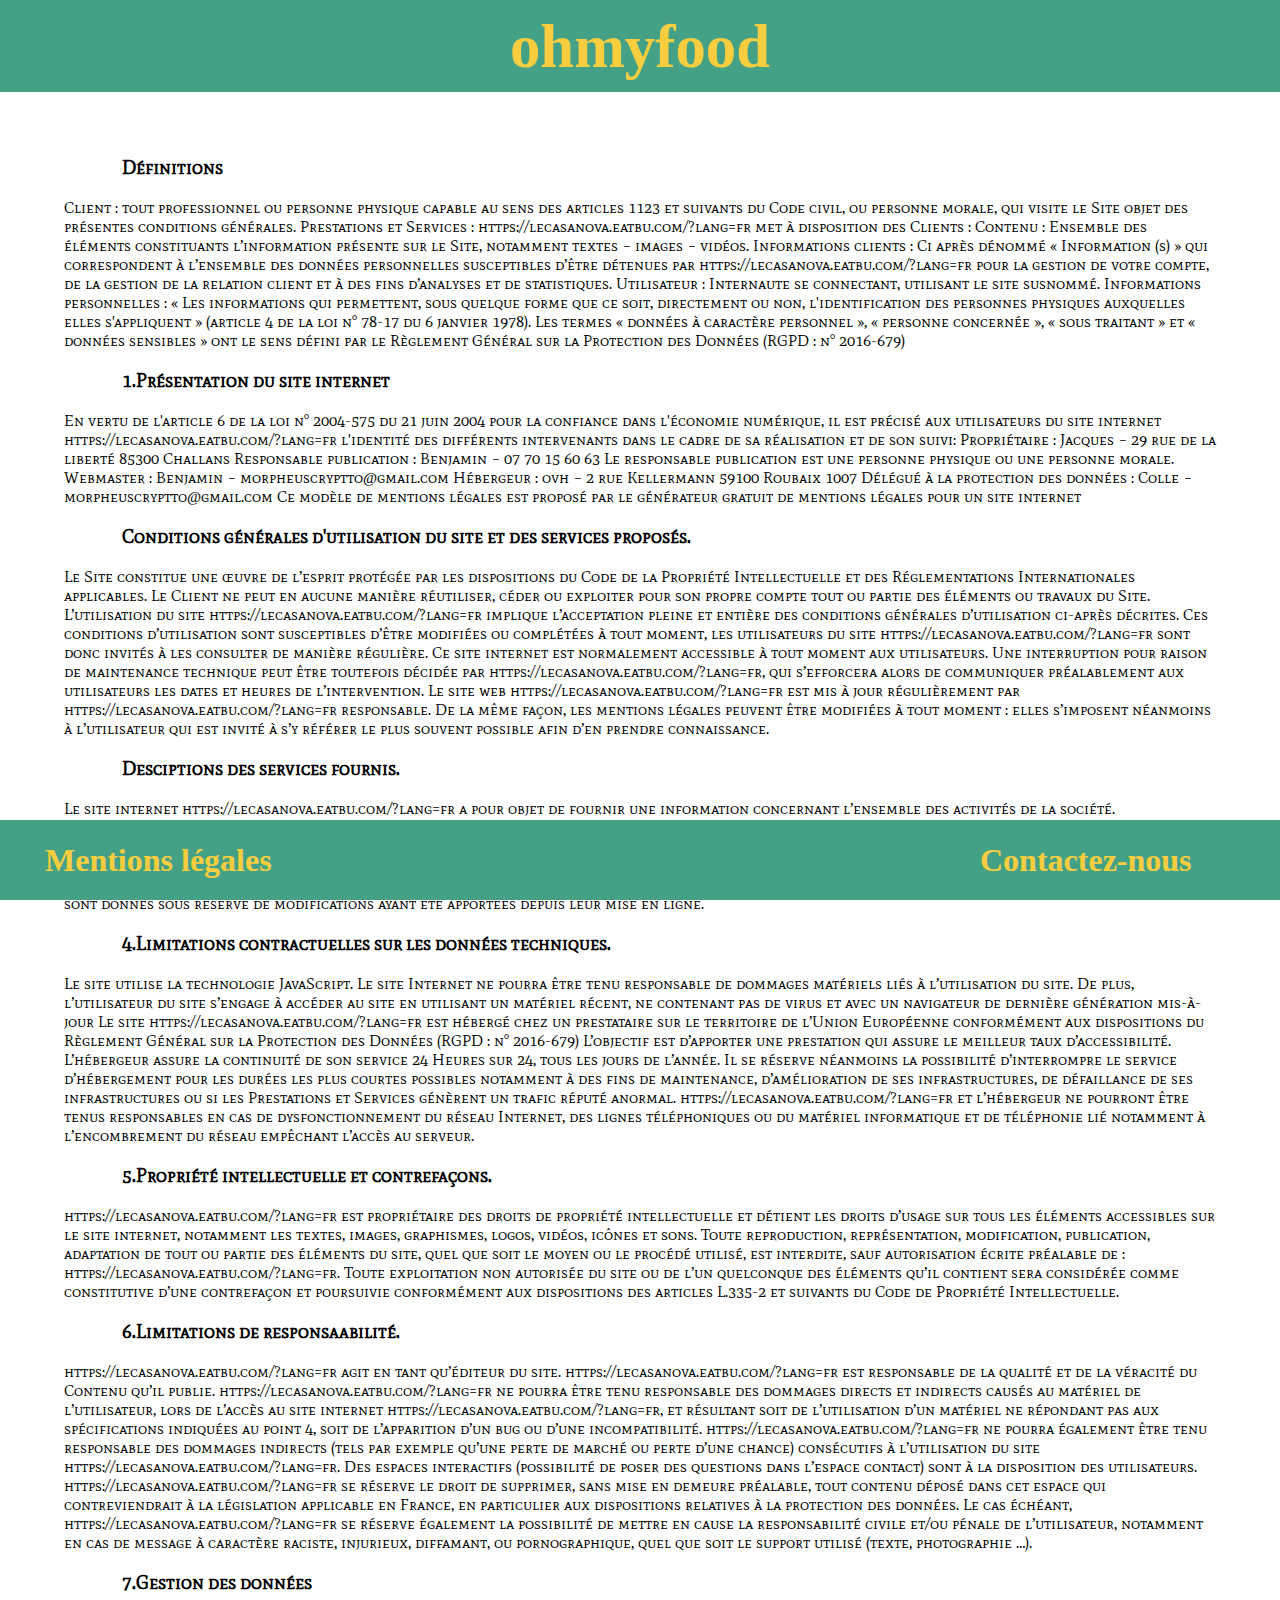
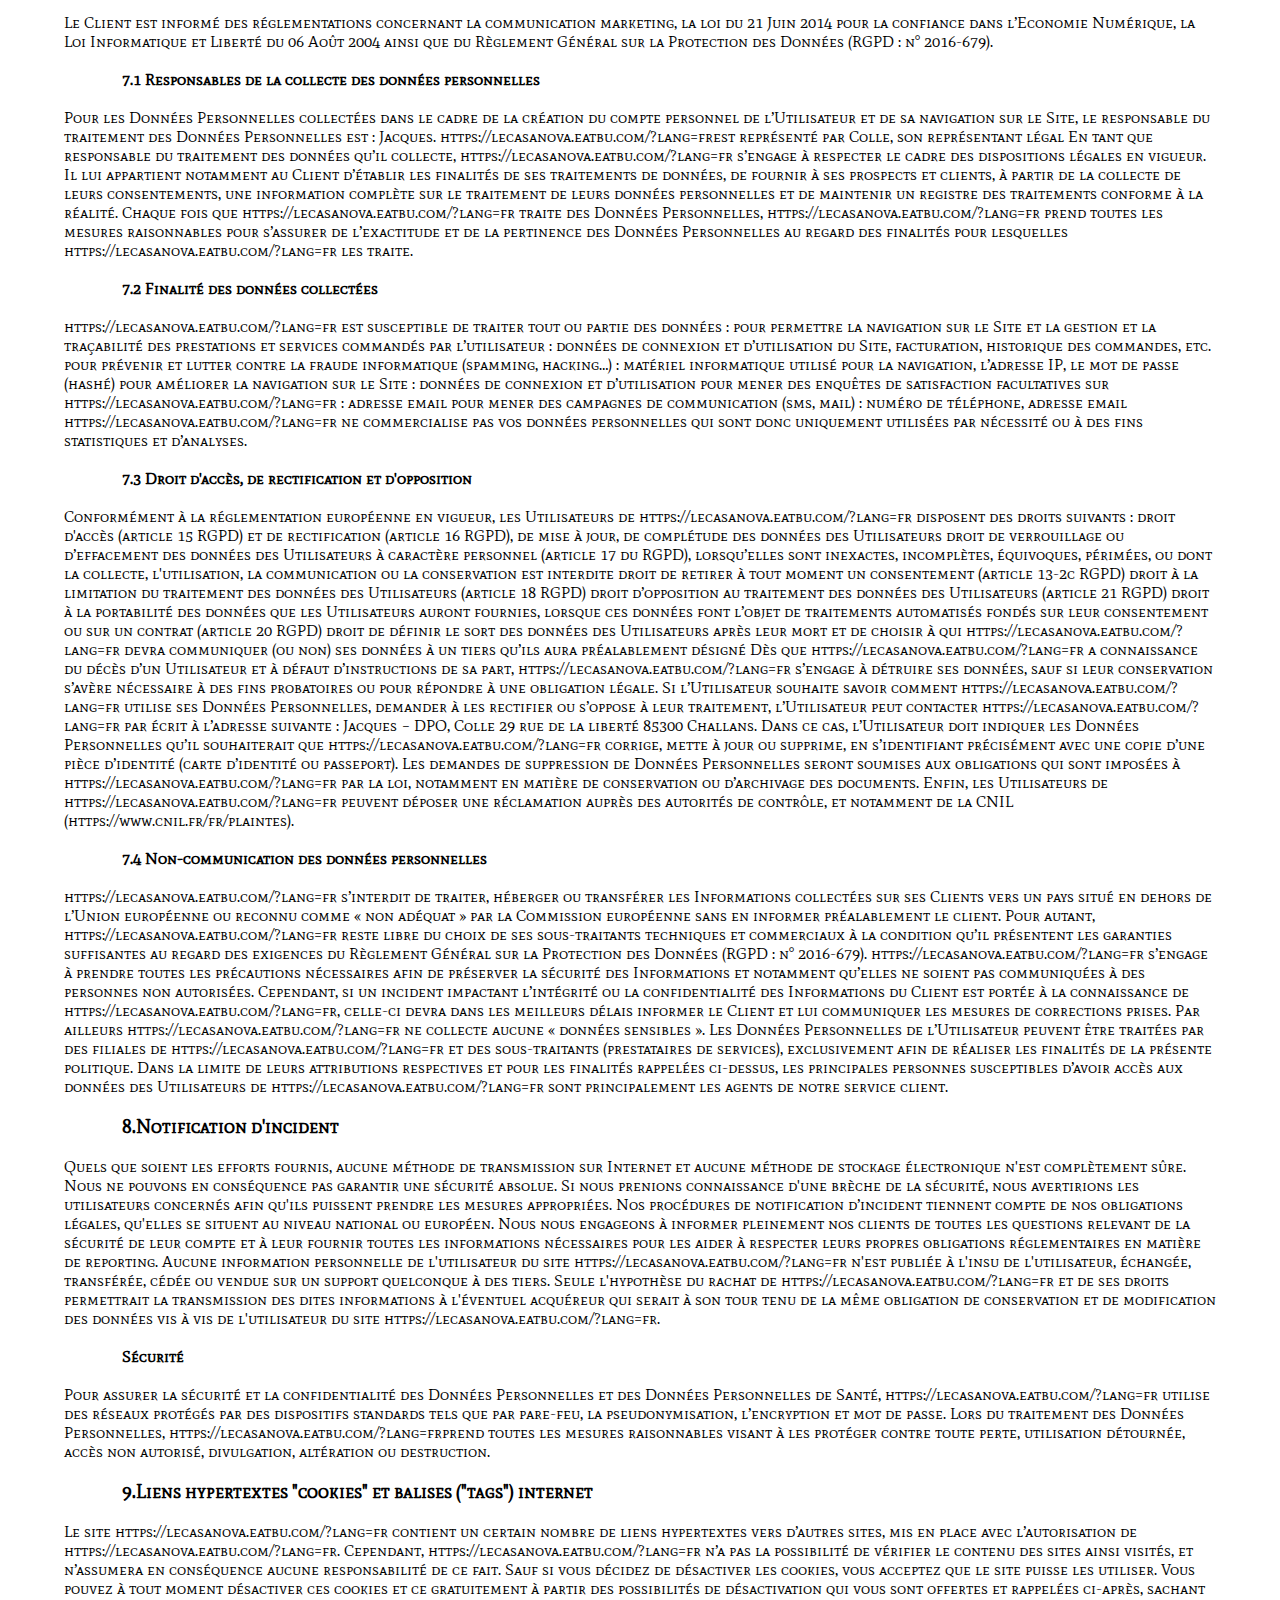
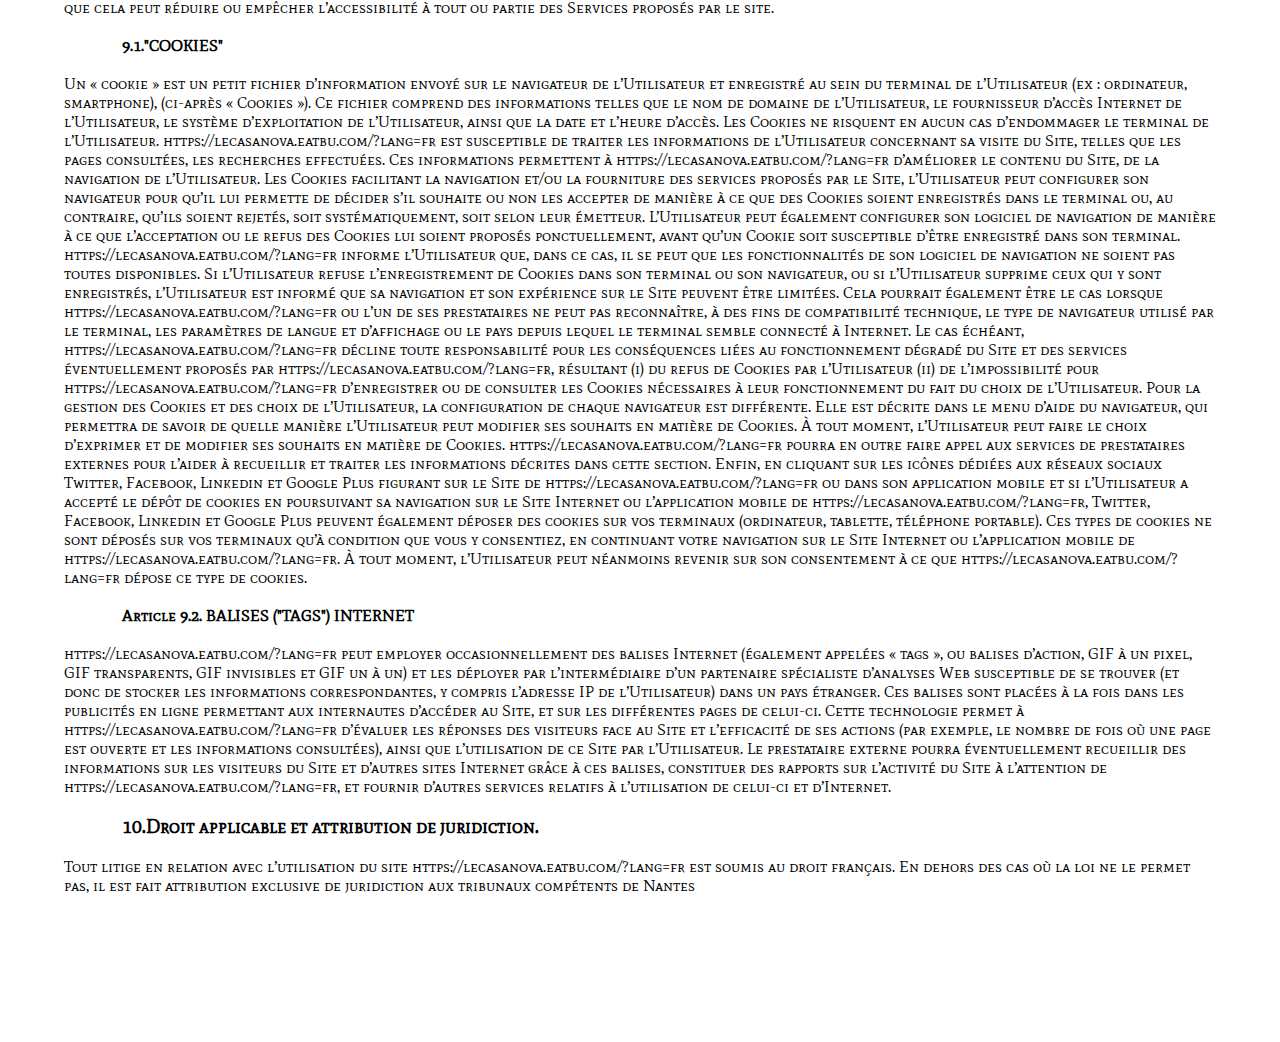
<file: Mentionslégales.html>
<!DOCTYPE html>
<html lang="fr">
    <head>
        <meta charset="utf-8" />
        <title>Mentions Légales</title>
        <link rel="stylesheet" href="style.css" />
        <link href="https://fonts.googleapis.com/css?family=Mate+SC&display=swap" rel="stylesheet">
    </head>
        <body>
            <header class="bandeautitre">
                <a href="index.html"><h1 class="titre">ohmyfood</h1></a>
            </header>
            <section class="mentionslegales">
                <h3 class="marginmentions">Définitions</h3><br>
                    <p>Client : tout professionnel ou personne physique capable au sens des articles 1123 et suivants du Code civil, ou personne morale, qui visite le Site objet des présentes conditions générales.
                    Prestations et Services : https://lecasanova.eatbu.com/?lang=fr met à disposition des Clients :
                    Contenu : Ensemble des éléments constituants l’information présente sur le Site, notamment textes – images – vidéos.
                    Informations clients : Ci après dénommé « Information (s) » qui correspondent à l’ensemble des données personnelles susceptibles d’être détenues par https://lecasanova.eatbu.com/?lang=fr pour la gestion de votre compte, de la gestion de la relation client et à des fins d’analyses et de statistiques.
                    Utilisateur : Internaute se connectant, utilisant le site susnommé.
                    Informations personnelles : « Les informations qui permettent, sous quelque forme que ce soit, directement ou non, l'identification des personnes physiques auxquelles elles s'appliquent » (article 4 de la loi n° 78-17 du 6 janvier 1978).
                    Les termes « données à caractère personnel », « personne concernée », « sous traitant » et « données sensibles » ont le sens défini par le Règlement Général sur la Protection des Données (RGPD : n° 2016-679)</p><br>
                <h3 class="marginmentions">1.Présentation du site internet</h3><br>
                    <p>En vertu de l'article 6 de la loi n° 2004-575 du 21 juin 2004 pour la confiance dans l'économie numérique, il est précisé aux utilisateurs du site internet https://lecasanova.eatbu.com/?lang=fr l'identité des différents intervenants dans le cadre de sa réalisation et de son suivi:
                    Propriétaire : Jacques – 29 rue de la liberté 85300 Challans
                    Responsable publication : Benjamin – 07 70 15 60 63
                    Le responsable publication est une personne physique ou une personne morale.
                    Webmaster : Benjamin – morpheuscryptto@gmail.com
                    Hébergeur : ovh – 2 rue Kellermann 59100 Roubaix 1007
                    Délégué à la protection des données : Colle – morpheuscryptto@gmail.com
                    Ce modèle de mentions légales est proposé par le générateur gratuit de mentions légales pour un site internet</p><br>
                <h3 class="marginmentions">Conditions générales d'utilisation du site et des services proposés.</h3><br>
                    <p>Le Site constitue une œuvre de l’esprit protégée par les dispositions du Code de la Propriété Intellectuelle et des Réglementations Internationales applicables. Le Client ne peut en aucune manière réutiliser, céder ou exploiter pour son propre compte tout ou partie des éléments ou travaux du Site.
                    L’utilisation du site https://lecasanova.eatbu.com/?lang=fr implique l’acceptation pleine et entière des conditions générales d’utilisation ci-après décrites. Ces conditions d’utilisation sont susceptibles d’être modifiées ou complétées à tout moment, les utilisateurs du site https://lecasanova.eatbu.com/?lang=fr sont donc invités à les consulter de manière régulière.
                    Ce site internet est normalement accessible à tout moment aux utilisateurs. Une interruption pour raison de maintenance technique peut être toutefois décidée par https://lecasanova.eatbu.com/?lang=fr, qui s’efforcera alors de communiquer préalablement aux utilisateurs les dates et heures de l’intervention. Le site web https://lecasanova.eatbu.com/?lang=fr est mis à jour régulièrement par https://lecasanova.eatbu.com/?lang=fr responsable. De la même façon, les mentions légales peuvent être modifiées à tout moment : elles s’imposent néanmoins à l’utilisateur qui est invité à s’y référer le plus souvent possible afin d’en prendre connaissance.</p><br>
                <h3 class="marginmentions">Desciptions des services fournis.</h3><br>
                    <p>Le site internet https://lecasanova.eatbu.com/?lang=fr a pour objet de fournir une information concernant l’ensemble des activités de la société. https://lecasanova.eatbu.com/?lang=fr s’efforce de fournir sur le site https://lecasanova.eatbu.com/?lang=fr des informations aussi précises que possible. Toutefois, il ne pourra être tenu responsable des oublis, des inexactitudes et des carences dans la mise à jour, qu’elles soient de son fait ou du fait des tiers partenaires qui lui fournissent ces informations.
                    Toutes les informations indiquées sur le site https://lecasanova.eatbu.com/?lang=fr sont données à titre indicatif, et sont susceptibles d’évoluer. Par ailleurs, les renseignements figurant sur le site https://lecasanova.eatbu.com/?lang=fr ne sont pas exhaustifs. Ils sont donnés sous réserve de modifications ayant été apportées depuis leur mise en ligne.</p><br>
                <h3 class="marginmentions">4.Limitations contractuelles sur les données techniques.</h3><br>
                    <p>Le site utilise la technologie JavaScript. Le site Internet ne pourra être tenu responsable de dommages matériels liés à l’utilisation du site. De plus, l’utilisateur du site s’engage à accéder au site en utilisant un matériel récent, ne contenant pas de virus et avec un navigateur de dernière génération mis-à-jour Le site https://lecasanova.eatbu.com/?lang=fr est hébergé chez un prestataire sur le territoire de l’Union Européenne conformément aux dispositions du Règlement Général sur la Protection des Données (RGPD : n° 2016-679)
                    L’objectif est d’apporter une prestation qui assure le meilleur taux d’accessibilité. L’hébergeur assure la continuité de son service 24 Heures sur 24, tous les jours de l’année. Il se réserve néanmoins la possibilité d’interrompre le service d’hébergement pour les durées les plus courtes possibles notamment à des fins de maintenance, d’amélioration de ses infrastructures, de défaillance de ses infrastructures ou si les Prestations et Services génèrent un trafic réputé anormal.
                    https://lecasanova.eatbu.com/?lang=fr et l’hébergeur ne pourront être tenus responsables en cas de dysfonctionnement du réseau Internet, des lignes téléphoniques ou du matériel informatique et de téléphonie lié notamment à l’encombrement du réseau empêchant l’accès au serveur.</p><br>
                <h3 class="marginmentions">5.Propriété intellectuelle et contrefaçons.</h3><br>
                    <p>https://lecasanova.eatbu.com/?lang=fr est propriétaire des droits de propriété intellectuelle et détient les droits d’usage sur tous les éléments accessibles sur le site internet, notamment les textes, images, graphismes, logos, vidéos, icônes et sons. Toute reproduction, représentation, modification, publication, adaptation de tout ou partie des éléments du site, quel que soit le moyen ou le procédé utilisé, est interdite, sauf autorisation écrite préalable de : https://lecasanova.eatbu.com/?lang=fr.
                    Toute exploitation non autorisée du site ou de l’un quelconque des éléments qu’il contient sera considérée comme constitutive d’une contrefaçon et poursuivie conformément aux dispositions des articles L.335-2 et suivants du Code de Propriété Intellectuelle.</p><br>
                <h3 class="marginmentions">6.Limitations de responsaabilité.</h3><br>
                    <p>https://lecasanova.eatbu.com/?lang=fr agit en tant qu’éditeur du site. https://lecasanova.eatbu.com/?lang=fr  est responsable de la qualité et de la véracité du Contenu qu’il publie.
                    https://lecasanova.eatbu.com/?lang=fr ne pourra être tenu responsable des dommages directs et indirects causés au matériel de l’utilisateur, lors de l’accès au site internet https://lecasanova.eatbu.com/?lang=fr, et résultant soit de l’utilisation d’un matériel ne répondant pas aux spécifications indiquées au point 4, soit de l’apparition d’un bug ou d’une incompatibilité.
                    https://lecasanova.eatbu.com/?lang=fr ne pourra également être tenu responsable des dommages indirects (tels par exemple qu’une perte de marché ou perte d’une chance) consécutifs à l’utilisation du site https://lecasanova.eatbu.com/?lang=fr. Des espaces interactifs (possibilité de poser des questions dans l’espace contact) sont à la disposition des utilisateurs. https://lecasanova.eatbu.com/?lang=fr se réserve le droit de supprimer, sans mise en demeure préalable, tout contenu déposé dans cet espace qui contreviendrait à la législation applicable en France, en particulier aux dispositions relatives à la protection des données. Le cas échéant, https://lecasanova.eatbu.com/?lang=fr se réserve également la possibilité de mettre en cause la responsabilité civile et/ou pénale de l’utilisateur, notamment en cas de message à caractère raciste, injurieux, diffamant, ou pornographique, quel que soit le support utilisé (texte, photographie …).</p><br>
                <h3 class="marginmentions">7.Gestion des données</h3><br>
                    <p>Le Client est informé des réglementations concernant la communication marketing, la loi du 21 Juin 2014 pour la confiance dans l’Economie Numérique, la Loi Informatique et Liberté du 06 Août 2004 ainsi que du Règlement Général sur la Protection des Données (RGPD : n° 2016-679).</p><br>
                <h4 class="marginmentions">7.1 Responsables de la collecte des données personnelles</h4><br>
                    <p>Pour les Données Personnelles collectées dans le cadre de la création du compte personnel de l’Utilisateur et de sa navigation sur le Site, le responsable du traitement des Données Personnelles est : Jacques. https://lecasanova.eatbu.com/?lang=frest représenté par Colle, son représentant légal
                    En tant que responsable du traitement des données qu’il collecte, https://lecasanova.eatbu.com/?lang=fr s’engage à respecter le cadre des dispositions légales en vigueur. Il lui appartient notamment au Client d’établir les finalités de ses traitements de données, de fournir à ses prospects et clients, à partir de la collecte de leurs consentements, une information complète sur le traitement de leurs données personnelles et de maintenir un registre des traitements conforme à la réalité. Chaque fois que https://lecasanova.eatbu.com/?lang=fr traite des Données Personnelles, https://lecasanova.eatbu.com/?lang=fr prend toutes les mesures raisonnables pour s’assurer de l’exactitude et de la pertinence des Données Personnelles au regard des finalités pour lesquelles https://lecasanova.eatbu.com/?lang=fr les traite.</p><br>
                <h4 class="marginmentions">7.2 Finalité des données collectées</h4><br>
                    <p>https://lecasanova.eatbu.com/?lang=fr est susceptible de traiter tout ou partie des données :
                    pour permettre la navigation sur le Site et la gestion et la traçabilité des prestations et services commandés par l’utilisateur : données de connexion et d’utilisation du Site, facturation, historique des commandes, etc.
                    pour prévenir et lutter contre la fraude informatique (spamming, hacking…) : matériel informatique utilisé pour la navigation, l’adresse IP, le mot de passe (hashé)
                    pour améliorer la navigation sur le Site : données de connexion et d’utilisation
                    pour mener des enquêtes de satisfaction facultatives sur https://lecasanova.eatbu.com/?lang=fr : adresse email
                    pour mener des campagnes de communication (sms, mail) : numéro de téléphone, adresse email
                    https://lecasanova.eatbu.com/?lang=fr ne commercialise pas vos données personnelles qui sont donc uniquement utilisées par nécessité ou à des fins statistiques et d’analyses.</p><br>
                <h4 class="marginmentions">7.3 Droit d'accès, de rectification et d'opposition</h4><br>
                    <p>Conformément à la réglementation européenne en vigueur, les Utilisateurs de https://lecasanova.eatbu.com/?lang=fr disposent des droits suivants :
                    droit d'accès (article 15 RGPD) et de rectification (article 16 RGPD), de mise à jour, de complétude des données des Utilisateurs droit de verrouillage ou d’effacement des données des Utilisateurs à caractère personnel (article 17 du RGPD), lorsqu’elles sont inexactes, incomplètes, équivoques, périmées, ou dont la collecte, l'utilisation, la communication ou la conservation est interdite
                    droit de retirer à tout moment un consentement (article 13-2c RGPD)
                    droit à la limitation du traitement des données des Utilisateurs (article 18 RGPD)
                    droit d’opposition au traitement des données des Utilisateurs (article 21 RGPD)
                    droit à la portabilité des données que les Utilisateurs auront fournies, lorsque ces données font l’objet de traitements automatisés fondés sur leur consentement ou sur un contrat (article 20 RGPD)
                    droit de définir le sort des données des Utilisateurs après leur mort et de choisir à qui https://lecasanova.eatbu.com/?lang=fr devra communiquer (ou non) ses données à un tiers qu’ils aura préalablement désigné
                    Dès que https://lecasanova.eatbu.com/?lang=fr a connaissance du décès d’un Utilisateur et à défaut d’instructions de sa part, https://lecasanova.eatbu.com/?lang=fr s’engage à détruire ses données, sauf si leur conservation s’avère nécessaire à des fins probatoires ou pour répondre à une obligation légale.
                    Si l’Utilisateur souhaite savoir comment https://lecasanova.eatbu.com/?lang=fr utilise ses Données Personnelles, demander à les rectifier ou s’oppose à leur traitement, l’Utilisateur peut contacter https://lecasanova.eatbu.com/?lang=fr par écrit à l’adresse suivante :
                        Jacques – DPO, Colle
                        29 rue de la liberté 85300 Challans.  
                    Dans ce cas, l’Utilisateur doit indiquer les Données Personnelles qu’il souhaiterait que https://lecasanova.eatbu.com/?lang=fr corrige, mette à jour ou supprime, en s’identifiant précisément avec une copie d’une pièce d’identité (carte d’identité ou passeport).
                    Les demandes de suppression de Données Personnelles seront soumises aux obligations qui sont imposées à https://lecasanova.eatbu.com/?lang=fr par la loi, notamment en matière de conservation ou d’archivage des documents. Enfin, les Utilisateurs de https://lecasanova.eatbu.com/?lang=fr peuvent déposer une réclamation auprès des autorités de contrôle, et notamment de la CNIL (https://www.cnil.fr/fr/plaintes).</p><br>
                <h4 class="marginmentions">7.4 Non-communication des données personnelles</h4><br>
                    <p>https://lecasanova.eatbu.com/?lang=fr s’interdit de traiter, héberger ou transférer les Informations collectées sur ses Clients vers un pays situé en dehors de l’Union européenne ou reconnu comme « non adéquat » par la Commission européenne sans en informer préalablement le client. Pour autant, https://lecasanova.eatbu.com/?lang=fr reste libre du choix de ses sous-traitants techniques et commerciaux à la condition qu’il présentent les garanties suffisantes au regard des exigences du Règlement Général sur la Protection des Données (RGPD : n° 2016-679).
                    https://lecasanova.eatbu.com/?lang=fr s’engage à prendre toutes les précautions nécessaires afin de préserver la sécurité des Informations et notamment qu’elles ne soient pas communiquées à des personnes non autorisées. Cependant, si un incident impactant l’intégrité ou la confidentialité des Informations du Client est portée à la connaissance de https://lecasanova.eatbu.com/?lang=fr, celle-ci devra dans les meilleurs délais informer le Client et lui communiquer les mesures de corrections prises. Par ailleurs https://lecasanova.eatbu.com/?lang=fr ne collecte aucune « données sensibles ».
                    Les Données Personnelles de l’Utilisateur peuvent être traitées par des filiales de https://lecasanova.eatbu.com/?lang=fr et des sous-traitants (prestataires de services), exclusivement afin de réaliser les finalités de la présente politique.
                    Dans la limite de leurs attributions respectives et pour les finalités rappelées ci-dessus, les principales personnes susceptibles d’avoir accès aux données des Utilisateurs de https://lecasanova.eatbu.com/?lang=fr sont principalement les agents de notre service client.</p><br>
                <h3 class="marginmentions">8.Notification d'incident</h3><br>
                    <p>Quels que soient les efforts fournis, aucune méthode de transmission sur Internet et aucune méthode de stockage électronique n'est complètement sûre. Nous ne pouvons en conséquence pas garantir une sécurité absolue. Si nous prenions connaissance d'une brèche de la sécurité, nous avertirions les utilisateurs concernés afin qu'ils puissent prendre les mesures appropriées. Nos procédures de notification d’incident tiennent compte de nos obligations légales, qu'elles se situent au niveau national ou européen. Nous nous engageons à informer pleinement nos clients de toutes les questions relevant de la sécurité de leur compte et à leur fournir toutes les informations nécessaires pour les aider à respecter leurs propres obligations réglementaires en matière de reporting.
                    Aucune information personnelle de l'utilisateur du site https://lecasanova.eatbu.com/?lang=fr n'est publiée à l'insu de l'utilisateur, échangée, transférée, cédée ou vendue sur un support quelconque à des tiers. Seule l'hypothèse du rachat de https://lecasanova.eatbu.com/?lang=fr et de ses droits permettrait la transmission des dites informations à l'éventuel acquéreur qui serait à son tour tenu de la même obligation de conservation et de modification des données vis à vis de l'utilisateur du site https://lecasanova.eatbu.com/?lang=fr.</p><br>
                <h4 class="marginmentions">Sécurité</h4><br>
                    <p>Pour assurer la sécurité et la confidentialité des Données Personnelles et des Données Personnelles de Santé, https://lecasanova.eatbu.com/?lang=fr utilise des réseaux protégés par des dispositifs standards tels que par pare-feu, la pseudonymisation, l’encryption et mot de passe.
                    Lors du traitement des Données Personnelles, https://lecasanova.eatbu.com/?lang=frprend toutes les mesures raisonnables visant à les protéger contre toute perte, utilisation détournée, accès non autorisé, divulgation, altération ou destruction.</p><br>
                <h3 class="marginmentions">9.Liens hypertextes "cookies" et balises ("tags") internet</h3><br>
                    <p>Le site https://lecasanova.eatbu.com/?lang=fr contient un certain nombre de liens hypertextes vers d’autres sites, mis en place avec l’autorisation de https://lecasanova.eatbu.com/?lang=fr. Cependant, https://lecasanova.eatbu.com/?lang=fr n’a pas la possibilité de vérifier le contenu des sites ainsi visités, et n’assumera en conséquence aucune responsabilité de ce fait.
                    Sauf si vous décidez de désactiver les cookies, vous acceptez que le site puisse les utiliser. Vous pouvez à tout moment désactiver ces cookies et ce gratuitement à partir des possibilités de désactivation qui vous sont offertes et rappelées ci-après, sachant que cela peut réduire ou empêcher l’accessibilité à tout ou partie des Services proposés par le site.</p><br>
                <h4 class="marginmentions">9.1."COOKIES"</h4><br>
                    <p>Un « cookie » est un petit fichier d’information envoyé sur le navigateur de l’Utilisateur et enregistré au sein du terminal de l’Utilisateur (ex : ordinateur, smartphone), (ci-après « Cookies »). Ce fichier comprend des informations telles que le nom de domaine de l’Utilisateur, le fournisseur d’accès Internet de l’Utilisateur, le système d’exploitation de l’Utilisateur, ainsi que la date et l’heure d’accès. Les Cookies ne risquent en aucun cas d’endommager le terminal de l’Utilisateur.
                    https://lecasanova.eatbu.com/?lang=fr est susceptible de traiter les informations de l’Utilisateur concernant sa visite du Site, telles que les pages consultées, les recherches effectuées. Ces informations permettent à https://lecasanova.eatbu.com/?lang=fr d’améliorer le contenu du Site, de la navigation de l’Utilisateur.
                    Les Cookies facilitant la navigation et/ou la fourniture des services proposés par le Site, l’Utilisateur peut configurer son navigateur pour qu’il lui permette de décider s’il souhaite ou non les accepter de manière à ce que des Cookies soient enregistrés dans le terminal ou, au contraire, qu’ils soient rejetés, soit systématiquement, soit selon leur émetteur. L’Utilisateur peut également configurer son logiciel de navigation de manière à ce que l’acceptation ou le refus des Cookies lui soient proposés ponctuellement, avant qu’un Cookie soit susceptible d’être enregistré dans son terminal. https://lecasanova.eatbu.com/?lang=fr informe l’Utilisateur que, dans ce cas, il se peut que les fonctionnalités de son logiciel de navigation ne soient pas toutes disponibles.
                    Si l’Utilisateur refuse l’enregistrement de Cookies dans son terminal ou son navigateur, ou si l’Utilisateur supprime ceux qui y sont enregistrés, l’Utilisateur est informé que sa navigation et son expérience sur le Site peuvent être limitées. Cela pourrait également être le cas lorsque https://lecasanova.eatbu.com/?lang=fr ou l’un de ses prestataires ne peut pas reconnaître, à des fins de compatibilité technique, le type de navigateur utilisé par le terminal, les paramètres de langue et d’affichage ou le pays depuis lequel le terminal semble connecté à Internet.
                    Le cas échéant, https://lecasanova.eatbu.com/?lang=fr décline toute responsabilité pour les conséquences liées au fonctionnement dégradé du Site et des services éventuellement proposés par https://lecasanova.eatbu.com/?lang=fr, résultant (i) du refus de Cookies par l’Utilisateur (ii) de l’impossibilité pour https://lecasanova.eatbu.com/?lang=fr d’enregistrer ou de consulter les Cookies nécessaires à leur fonctionnement du fait du choix de l’Utilisateur. Pour la gestion des Cookies et des choix de l’Utilisateur, la configuration de chaque navigateur est différente. Elle est décrite dans le menu d’aide du navigateur, qui permettra de savoir de quelle manière l’Utilisateur peut modifier ses souhaits en matière de Cookies.
                    À tout moment, l’Utilisateur peut faire le choix d’exprimer et de modifier ses souhaits en matière de Cookies. https://lecasanova.eatbu.com/?lang=fr pourra en outre faire appel aux services de prestataires externes pour l’aider à recueillir et traiter les informations décrites dans cette section.
                    Enfin, en cliquant sur les icônes dédiées aux réseaux sociaux Twitter, Facebook, Linkedin et Google Plus figurant sur le Site de https://lecasanova.eatbu.com/?lang=fr ou dans son application mobile et si l’Utilisateur a accepté le dépôt de cookies en poursuivant sa navigation sur le Site Internet ou l’application mobile de https://lecasanova.eatbu.com/?lang=fr, Twitter, Facebook, Linkedin et Google Plus peuvent également déposer des cookies sur vos terminaux (ordinateur, tablette, téléphone portable).
                    Ces types de cookies ne sont déposés sur vos terminaux qu’à condition que vous y consentiez, en continuant votre navigation sur le Site Internet ou l’application mobile de https://lecasanova.eatbu.com/?lang=fr. À tout moment, l’Utilisateur peut néanmoins revenir sur son consentement à ce que https://lecasanova.eatbu.com/?lang=fr dépose ce type de cookies.</p><br>
                <h4 class="marginmentions">Article 9.2. BALISES ("TAGS") INTERNET</h4><br>
                    <p>https://lecasanova.eatbu.com/?lang=fr peut employer occasionnellement des balises Internet (également appelées « tags », ou balises d’action, GIF à un pixel, GIF transparents, GIF invisibles et GIF un à un) et les déployer par l’intermédiaire d’un partenaire spécialiste d’analyses Web susceptible de se trouver (et donc de stocker les informations correspondantes, y compris l’adresse IP de l’Utilisateur) dans un pays étranger.
                    Ces balises sont placées à la fois dans les publicités en ligne permettant aux internautes d’accéder au Site, et sur les différentes pages de celui-ci.  
                    Cette technologie permet à https://lecasanova.eatbu.com/?lang=fr d’évaluer les réponses des visiteurs face au Site et l’efficacité de ses actions (par exemple, le nombre de fois où une page est ouverte et les informations consultées), ainsi que l’utilisation de ce Site par l’Utilisateur.
                    Le prestataire externe pourra éventuellement recueillir des informations sur les visiteurs du Site et d’autres sites Internet grâce à ces balises, constituer des rapports sur l’activité du Site à l’attention de https://lecasanova.eatbu.com/?lang=fr, et fournir d’autres services relatifs à l’utilisation de celui-ci et d’Internet.</p><br>
                <h3 class="marginmentions">10.Droit applicable et attribution de juridiction.</h3><br>
                    <p>Tout litige en relation avec l’utilisation du site https://lecasanova.eatbu.com/?lang=fr est soumis au droit français. En dehors des cas où la loi ne le permet pas, il est fait attribution exclusive de juridiction aux tribunaux compétents de Nantes</p><br>                     
            </section>
            <footer class="bandeaufooter">
                <a href="Mentionslégales.html"><h4 class="mentions">Mentions légales</h4></a>
                <a href="mailto:benjicolle@gmail.com"><h4 class="contact">Contactez-nous</h4></a>
            </footer>
        </body>
</html>
</file>
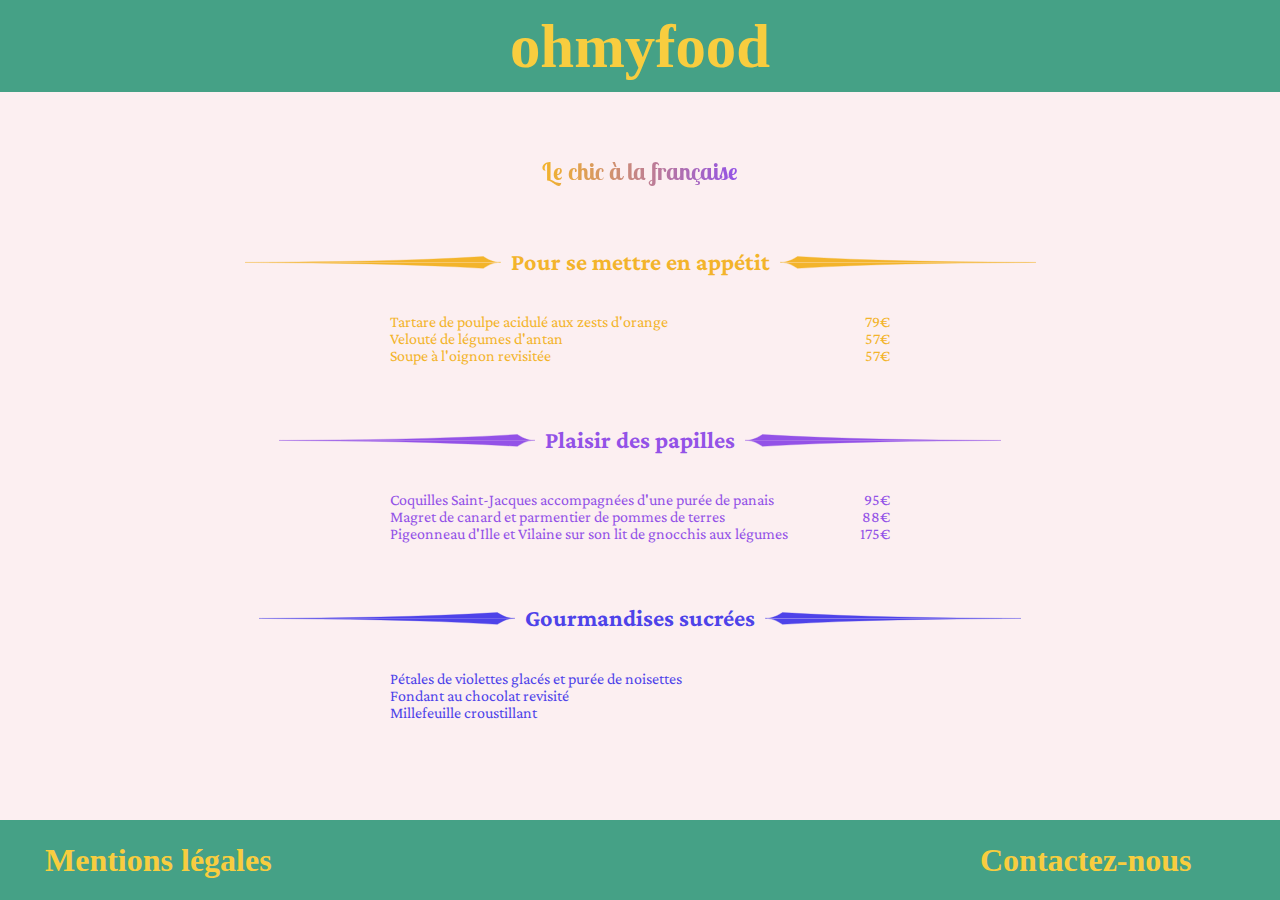
<file: menu2.html>
<!DOCTYPE html>
<html lang="fr">
    <head>
        <meta charset="utf-8" />
        <title>Le chic à la française</title>
        <link rel="stylesheet" href="style.css" />
        <link href="https://fonts.googleapis.com/css?family=Lobster+Two&display=swap" rel="stylesheet">
        <link href="https://fonts.googleapis.com/css?family=Crimson+Pro&display=swap" rel="stylesheet">
    </head>
    <body class="backgroundmenu2">
        <header class="bandeautitre">
            <a href="index.html"><h1 class="titre">ohmyfood</h1></a>
        </header>
        <section class="front2">
            <h2 class="titremenu2bis">Le chic à la française</h2>
            <div class="groupetrait">
                <div class="trait1menu2-"><svg width="100%" height="100%" viewBox="0 0 188 9" version="1.1" xmlns="http://www.w3.org/2000/svg" xmlns:xlink="http://www.w3.org/1999/xlink" xml:space="preserve" style="fill-rule:evenodd;clip-rule:evenodd;stroke-linecap:round;stroke-linejoin:round;stroke-miterlimit:1.5;"><g><path d="M0.12,4.463c59.956,-0.382 119.646,-0.935 174.924,-4.343c3.152,1.778 6.594,4.388 12.714,4.27" style="fill:rgb(243, 180, 43);stroke:rgb(243, 180, 43);stroke-width:0.24px;"/><path d="M0.12,4.463c59.956,0.381 119.646,0.934 174.924,4.342c3.152,-1.778 6.594,-4.529 12.714,-4.411" style="fill:rgb(243, 180, 43);stroke:rgb(243, 180, 43);stroke-width:0.24px;"/></g></svg></div>
                <h2 class="titresousmenu2-">Pour se mettre en appétit</h2>
                <div class="trait2menu2-"><svg width="100%" height="100%" viewBox="0 0 188 9" version="1.1" xmlns="http://www.w3.org/2000/svg" xmlns:xlink="http://www.w3.org/1999/xlink" xml:space="preserve" style="fill-rule:evenodd;clip-rule:evenodd;stroke-linecap:round;stroke-linejoin:round;stroke-miterlimit:1.5;"><g><path d="M187.758,4.463c-59.956,-0.382 -119.645,-0.935 -174.924,-4.343c-3.152,1.778 -6.594,4.388 -12.714,4.27" style="fill:rgb(243, 180, 43);stroke:rgb(243, 180, 43);stroke-width:0.24px;"/><path d="M187.758,4.463c-59.956,0.381 -119.645,0.934 -174.924,4.342c-3.152,-1.778 -6.594,-4.529 -12.714,-4.411" style="fill:rgb(243, 180, 43);stroke:rgb(243, 180, 43);stroke-width:0.24px;"/></g></svg></div>
            </div>
            <ul class="colortext1menu2">
                <li class="textmenu"><p>Tartare de poulpe acidulé aux zests d'orange</p><p>79€</p></li>
                <li class="textmenu"><p>Velouté de légumes d'antan</p><p>57€</p></li>
                <li class="textmenu"><p>Soupe à l'oignon revisitée</p><p>57€</p></li>
            </ul>            
            <div class="groupetrait">    
                <div class="trait1menu2--"><svg width="100%" height="100%" viewBox="0 0 188 9" version="1.1" xmlns="http://www.w3.org/2000/svg" xmlns:xlink="http://www.w3.org/1999/xlink" xml:space="preserve" style="fill-rule:evenodd;clip-rule:evenodd;stroke-linecap:round;stroke-linejoin:round;stroke-miterlimit:1.5;"><g><path d="M0.12,4.463c59.956,-0.382 119.646,-0.935 174.924,-4.343c3.152,1.778 6.594,4.388 12.714,4.27" style="fill:rgb(147, 82, 231);stroke:rgb(147, 82, 231);stroke-width:0.24px;"/><path d="M0.12,4.463c59.956,0.381 119.646,0.934 174.924,4.342c3.152,-1.778 6.594,-4.529 12.714,-4.411" style="fill:rgb(147, 82, 231);stroke:rgb(147, 82, 231);stroke-width:0.24px;"/></g></svg></div>
                <h2 class="titresousmenu2--">Plaisir des papilles</h2>
                <div class="trait2menu2--"><svg width="100%" height="100%" viewBox="0 0 188 9" version="1.1" xmlns="http://www.w3.org/2000/svg" xmlns:xlink="http://www.w3.org/1999/xlink" xml:space="preserve" style="fill-rule:evenodd;clip-rule:evenodd;stroke-linecap:round;stroke-linejoin:round;stroke-miterlimit:1.5;"><g><path d="M187.758,4.463c-59.956,-0.382 -119.645,-0.935 -174.924,-4.343c-3.152,1.778 -6.594,4.388 -12.714,4.27" style="fill:rgb(147, 82, 231);stroke:rgb(147, 82, 231);stroke-width:0.24px;"/><path d="M187.758,4.463c-59.956,0.381 -119.645,0.934 -174.924,4.342c-3.152,-1.778 -6.594,-4.529 -12.714,-4.411" style="fill:rgb(147, 82, 231);stroke:rgb(147, 82, 231);stroke-width:0.24px;"/></g></svg></div>
            </div>
            <ul class="colortext2menu2">
                <li class="textmenu"><p>Coquilles Saint-Jacques accompagnées d'une purée de panais</p><p>95€</p></li>
                <li class="textmenu"><p>Magret de canard et parmentier de pommes de terres</p><p>88€</p></li>
                <li class="textmenu"><p>Pigeonneau d'Ille et Vilaine sur son lit de gnocchis aux légumes</p><p>175€</p></li>
            </ul>           
            <div class="groupetrait">    
                <div class="trait1menu2---"><svg width="100%" height="100%" viewBox="0 0 188 9" version="1.1" xmlns="http://www.w3.org/2000/svg" xmlns:xlink="http://www.w3.org/1999/xlink" xml:space="preserve" style="fill-rule:evenodd;clip-rule:evenodd;stroke-linecap:round;stroke-linejoin:round;stroke-miterlimit:1.5;"><g><path d="M0.12,4.463c59.956,-0.382 119.646,-0.935 174.924,-4.343c3.152,1.778 6.594,4.388 12.714,4.27" style="fill:rgb(78, 67, 233);stroke:rgb(78, 67, 233);stroke-width:0.24px;"/><path d="M0.12,4.463c59.956,0.381 119.646,0.934 174.924,4.342c3.152,-1.778 6.594,-4.529 12.714,-4.411" style="fill:rgb(78, 67, 233);stroke:rgb(78, 67, 233);stroke-width:0.24px;"/></g></svg></div>
                <h2 class="titresousmenu2---">Gourmandises sucrées</h2>
                <div class="trait2menu2---"><svg width="100%" height="100%" viewBox="0 0 188 9" version="1.1" xmlns="http://www.w3.org/2000/svg" xmlns:xlink="http://www.w3.org/1999/xlink" xml:space="preserve" style="fill-rule:evenodd;clip-rule:evenodd;stroke-linecap:round;stroke-linejoin:round;stroke-miterlimit:1.5;"><g><path d="M187.758,4.463c-59.956,-0.382 -119.645,-0.935 -174.924,-4.343c-3.152,1.778 -6.594,4.388 -12.714,4.27" style="fill:rgb(78, 67, 233);stroke:rgb(78, 67, 233);stroke-width:0.24px;"/><path d="M187.758,4.463c-59.956,0.381 -119.645,0.934 -174.924,4.342c-3.152,-1.778 -6.594,-4.529 -12.714,-4.411" style="fill:rgb(78, 67, 233);stroke:rgb(78, 67, 233);stroke-width:0.24px;"/></g></svg></div>
            </div>
            <ul class="colortext3menu2">
                <li class="textmenu"><p>Pétales de violettes glacés et purée de noisettes</p></li>
                <li class="textmenu"><p>Fondant au chocolat revisité</p></li>
                <li class="textmenu"><p>Millefeuille croustillant</p></li>
            </ul>
        </section>
        <footer class="bandeaufooter">
            <a href="Mentionslégales.html"><h4 class="mentions">Mentions légales</h4></a>
            <a href="mailto:benjicolle@gmail.com"><h4 class="contact">Contactez-nous</h4></a>
        </footer>
    </body>
</html>
</file>
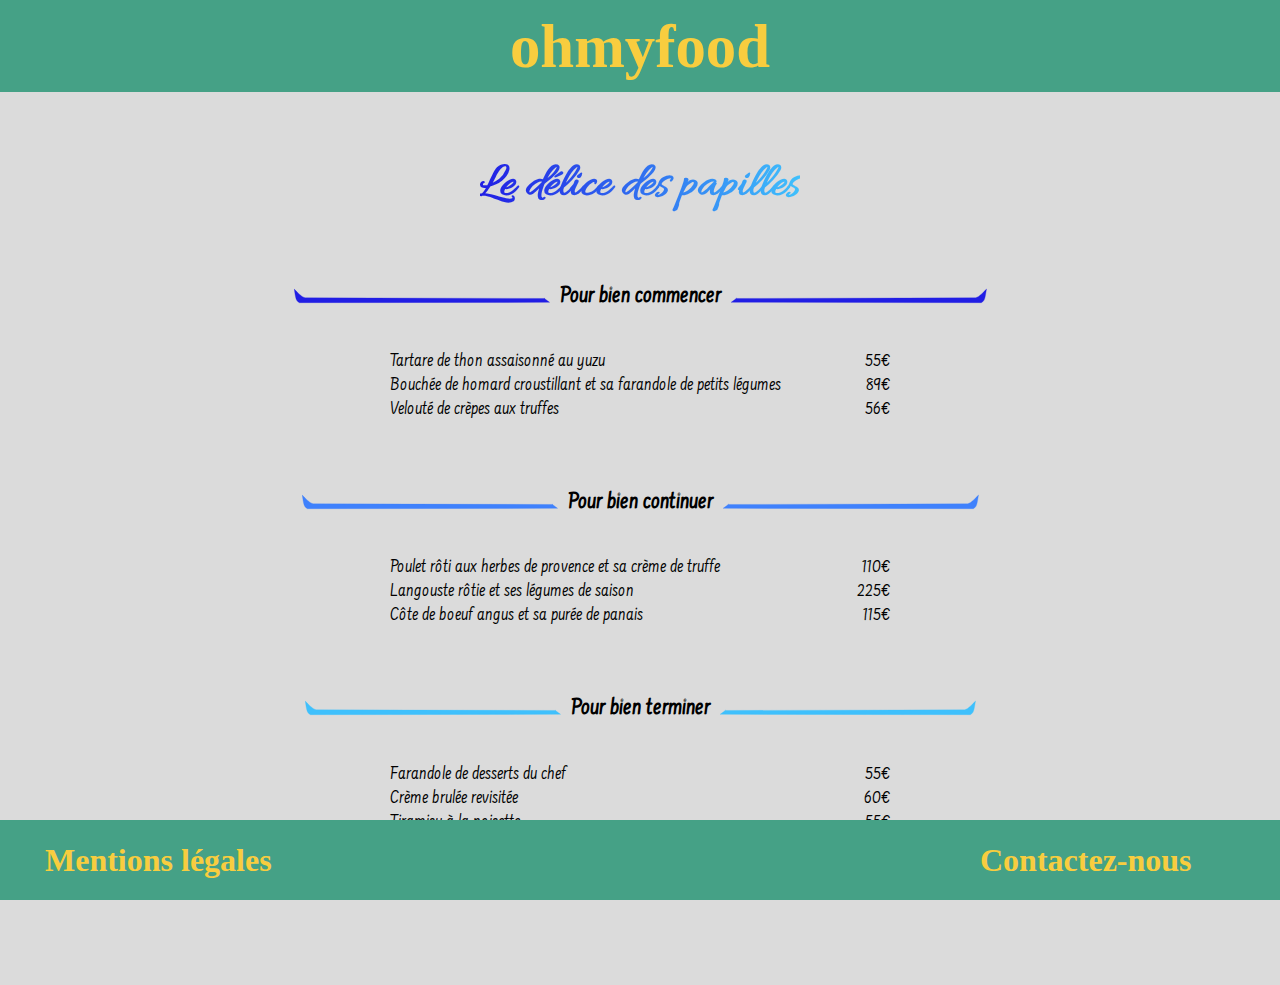
<file: menu3.html>
<!DOCTYPE html>
<html lang="fr">
    <head>
        <meta charset="utf-8" />
        <title>Le délice des papilles</title>
        <link rel="stylesheet" href="style.css" />
        <link href="https://fonts.googleapis.com/css?family=Farsan&display=swap" rel="stylesheet">
        <link href="https://fonts.googleapis.com/css?family=Allura&display=swap" rel="stylesheet">
    </head>
    <body class="backgroundmenu3">
        <header class="bandeautitre">
            <a href="index.html"><h1 class="titre">ohmyfood</h1></a>
        </header>
        <section class="front134">
            <h2 class="titremenu3bis">Le délice des papilles</h2>
            <div class="groupetrait">
                <div class="trait1menu3-"><svg width="100%" height="100%" viewBox="0 0 199 11" version="1.1" xmlns="http://www.w3.org/2000/svg" xmlns:xlink="http://www.w3.org/1999/xlink" xml:space="preserve" style="fill-rule:evenodd;clip-rule:evenodd;stroke-linecap:round;stroke-linejoin:round;stroke-miterlimit:1.5;"><g><g><path d="M194.672,7.422l-186.026,-0.486c-3.355,-0.874 -5.742,-4.29 -8.526,-6.816c0.988,3.931 0.66,9.296 4.092,10.563l194.44,-0.262l-3.98,-2.999Z" style="fill:rgb(33, 30, 228);stroke:rgb(33, 30, 228);stroke-width:0.24px;"/></g></g></svg></div>
                <h2 class="titresousmenu3-">Pour bien commencer</h2>
                <div class="trait2menu3-"><svg width="100%" height="100%" viewBox="0 0 199 11" version="1.1" xmlns="http://www.w3.org/2000/svg" xmlns:xlink="http://www.w3.org/1999/xlink" xml:space="preserve" style="fill-rule:evenodd;clip-rule:evenodd;stroke-linecap:round;stroke-linejoin:round;stroke-miterlimit:1.5;"><g><g><path d="M4.1,7.422l186.027,-0.486c3.355,-0.874 5.741,-4.29 8.525,-6.816c-0.988,3.931 -0.66,9.296 -4.092,10.563l-194.44,-0.262l3.98,-2.999Z" style="fill:rgb(33, 30, 228);stroke:rgb(33, 30, 228);stroke-width:0.24px;"/></g></g></svg></div>
            </div>
            <ul class="colortextemenu3">
                <li class="textmenu"><p>Tartare de thon assaisonné au yuzu</p><p>55€</p></li>
                <li class="textmenu"><p>Bouchée de homard croustillant et sa farandole de petits légumes</p><p>89€</p></li>
                <li class="textmenu"><p>Velouté de crèpes aux truffes</p><p>56€</p></li>
            </ul>            
            <div class="groupetrait">    
                <div class="trait1menu3--"><svg width="100%" height="100%" viewBox="0 0 199 11" version="1.1" xmlns="http://www.w3.org/2000/svg" xmlns:xlink="http://www.w3.org/1999/xlink" xml:space="preserve" style="fill-rule:evenodd;clip-rule:evenodd;stroke-linecap:round;stroke-linejoin:round;stroke-miterlimit:1.5;"><g><g><path d="M194.672,7.422l-186.026,-0.486c-3.355,-0.874 -5.742,-4.29 -8.526,-6.816c0.988,3.931 0.66,9.296 4.092,10.563l194.44,-0.262l-3.98,-2.999Z" style="fill:rgb(63, 129, 252);stroke:rgb(63, 129, 252);stroke-width:0.24px;"/></g></g></svg></div>
                <h2 class="titresousmenu3--">Pour bien continuer</h2>
                <div class="trait2menu3--"><svg width="100%" height="100%" viewBox="0 0 199 11" version="1.1" xmlns="http://www.w3.org/2000/svg" xmlns:xlink="http://www.w3.org/1999/xlink" xml:space="preserve" style="fill-rule:evenodd;clip-rule:evenodd;stroke-linecap:round;stroke-linejoin:round;stroke-miterlimit:1.5;"><g><g><path d="M4.1,7.422l186.027,-0.486c3.355,-0.874 5.741,-4.29 8.525,-6.816c-0.988,3.931 -0.66,9.296 -4.092,10.563l-194.44,-0.262l3.98,-2.999Z" style="fill:rgb(63, 129, 252);stroke:rgb(63, 129, 252);stroke-width:0.24px;"/></g></g></svg></div>
            </div>
            <ul class="colortextemenu3">
                <li class="textmenu"><p>Poulet rôti aux herbes de provence et sa crème de truffe</p><p>110€</p></li>
                <li class="textmenu"><p>Langouste rôtie et ses légumes de saison</p><p>225€</p></li>
                <li class="textmenu"><p>Côte de boeuf angus et sa purée de panais</p><p>115€</p></li>
            </ul>           
            <div class="groupetrait">    
                <div class="trait1menu3---"><svg width="100%" height="100%" viewBox="0 0 199 11" version="1.1" xmlns="http://www.w3.org/2000/svg" xmlns:xlink="http://www.w3.org/1999/xlink" xml:space="preserve" style="fill-rule:evenodd;clip-rule:evenodd;stroke-linecap:round;stroke-linejoin:round;stroke-miterlimit:1.5;"><g><g><path d="M194.672,7.422l-186.026,-0.486c-3.355,-0.874 -5.742,-4.29 -8.526,-6.816c0.988,3.931 0.66,9.296 4.092,10.563l194.44,-0.262l-3.98,-2.999Z" style="fill:rgb(63, 192, 252);stroke:rgb(63, 192, 252);stroke-width:0.24px;"/></g></g></svg></div>
                <h2 class="titresousmenu3---">Pour bien terminer</h2>
                <div class="trait2menu3---"><svg width="100%" height="100%" viewBox="0 0 199 11" version="1.1" xmlns="http://www.w3.org/2000/svg" xmlns:xlink="http://www.w3.org/1999/xlink" xml:space="preserve" style="fill-rule:evenodd;clip-rule:evenodd;stroke-linecap:round;stroke-linejoin:round;stroke-miterlimit:1.5;"><g><g><path d="M4.1,7.422l186.027,-0.486c3.355,-0.874 5.741,-4.29 8.525,-6.816c-0.988,3.931 -0.66,9.296 -4.092,10.563l-194.44,-0.262l3.98,-2.999Z" style="fill:rgb(63, 192, 252);stroke:rgb(63, 192, 252);stroke-width:0.24px;"/></g></g></svg></div>
            </div>
            <ul class="colortextemenu3">
                <li class="textmenu"><p>Farandole de desserts du chef</p><p>55€</p></li>
                <li class="textmenu"><p>Crème brulée revisitée</p><p>60€</p></li>
                <li class="textmenu"><p>Tiramisu à la noisette</p><p>55€</p></li>
            </ul>
        </section>
        <footer class="bandeaufooter">
            <a href="Mentionslégales.html"><h4 class="mentions">Mentions légales</h4></a>
            <a href="mailto:benjicolle@gmail.com"><h4 class="contact">Contactez-nous</h4></a>
        </footer>
    </body>
</html>
</file>
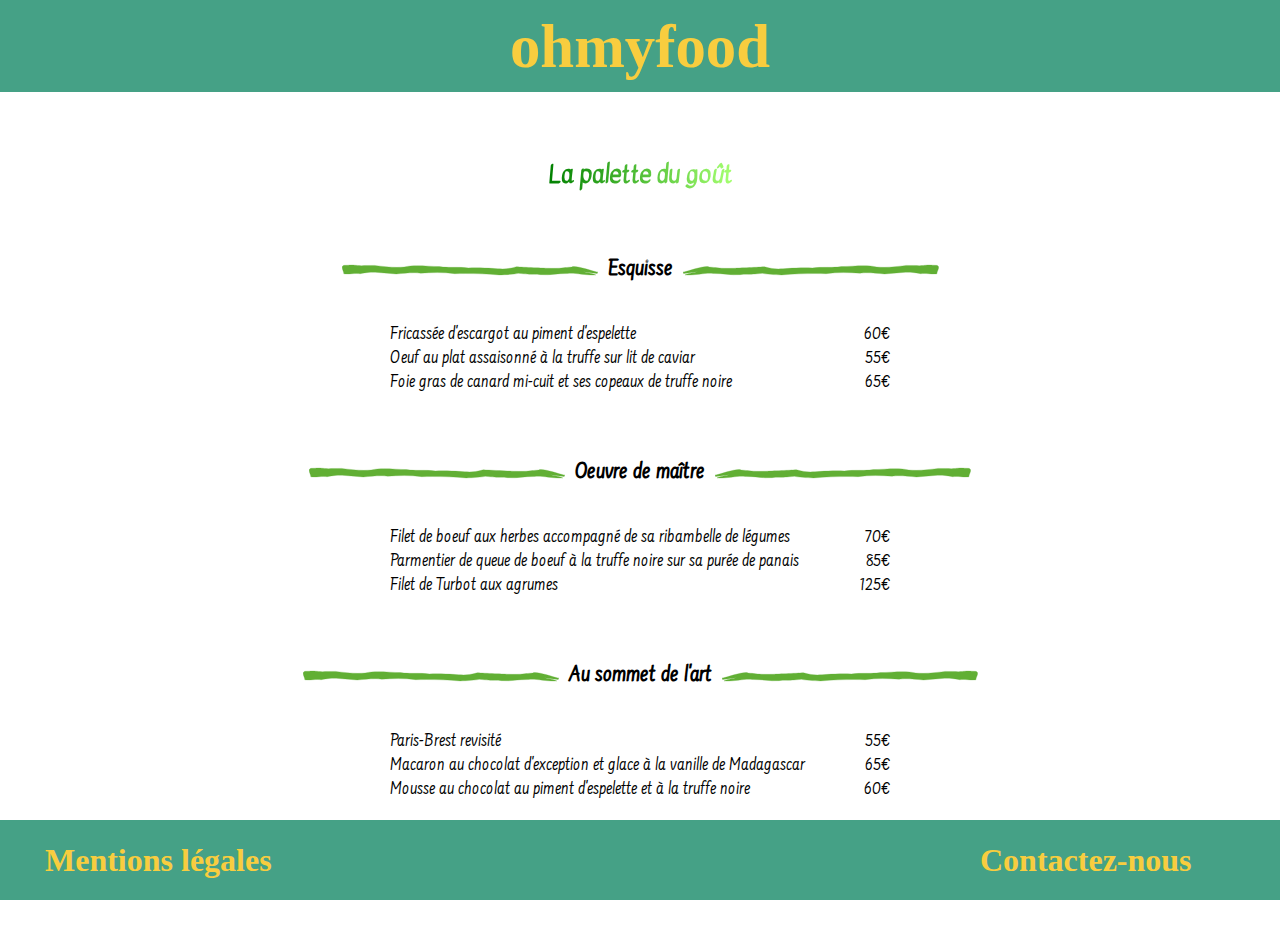
<file: menu4.html>
<!DOCTYPE html>
<html lang="fr">
    <head>
        <meta charset="utf-8" />
        <title>La palette du goût</title>
        <link rel="stylesheet" href="style.css" />
        <link href="https://fonts.googleapis.com/css?family=Kavivanar&display=swap" rel="stylesheet">
        <link href="https://fonts.googleapis.com/css?family=Farsan&display=swap" rel="stylesheet">
    </head>
    <body class="backgroundmenu4">
        <header class="bandeautitre">
            <a href="index.html"><h1 class="titre">ohmyfood</h1></a>
        </header>
        <section class="front134">
            <h2 class="titremenu4bis">La palette du goût</h2>
            <div class="groupetrait">
                <div class="trait1menu4"><svg width="100%" height="100%" viewBox="0 0 228 10" version="1.1" xmlns="http://www.w3.org/2000/svg" xmlns:xlink="http://www.w3.org/1999/xlink" xml:space="preserve" style="fill-rule:evenodd;clip-rule:evenodd;stroke-linecap:round;stroke-linejoin:round;stroke-miterlimit:1.5;"><g><path d="M227.616,6.52c-5.822,-1.408 -20.056,-6.508 -23.042,-4.615c-7.759,0.443 -8.368,1.475 -22.437,1.055c-0.587,-0.093 -20.704,-0.834 -26.845,-1.32c-14.01,4.047 -15.499,0.437 -42.662,1.024c-12.26,-1.128 -15.698,0.16 -25.872,-1.163c-10.751,-0.216 -22.591,-1.871 -31.455,0.404c-8.75,0.839 -17.502,-0.427 -26.251,-1.448c-4.821,0.183 -9.001,-0.193 -11.689,0.358c-11.338,-1.052 -6.675,-0.662 -15.252,-0.417c-4.226,0.995 -0.398,4.758 -0.481,7.553c5.717,0.662 9.721,-0.948 14.545,-0.089c2.874,-0.851 9.546,-1.447 13.362,-1.291l18.765,1.55c7.759,-0.657 15.324,-1.673 21.843,-0.733c9.808,-0.577 19.945,-0.963 30.222,0.447c12.931,-0.371 26.078,0.048 39.672,1.124c5.584,-0.194 14.497,-0.656 16.854,-1.456c18.455,1.825 10.83,0.172 20.142,1.181c7.645,0.8 14.562,-1.182 23.817,-1.003c5.559,-1.114 15.608,1.845 25.192,1.338c-2.058,-1.443 -7.42,-2.082 -11.785,-2.964c4.212,0.521 7.545,0.5 12.873,1.71c0.767,-0.716 0.507,-0.921 0.484,-1.245Z" style="fill:rgb(97, 175, 52);stroke:rgb(97, 175, 52);stroke-width:0.24px;"/></g></svg></div>
                <h2 class="titresousmenu4">Esquisse</h2>
                <div class="trait2menu4"><svg width="100%" height="100%" viewBox="0 0 228 10" version="1.1" xmlns="http://www.w3.org/2000/svg" xmlns:xlink="http://www.w3.org/1999/xlink" xml:space="preserve" style="fill-rule:evenodd;clip-rule:evenodd;stroke-linecap:round;stroke-linejoin:round;stroke-miterlimit:1.5;"><g><path d="M0.18,6.52c5.823,-1.408 20.057,-6.508 23.043,-4.615c7.758,0.443 8.368,1.475 22.437,1.055c0.587,-0.093 20.704,-0.834 26.845,-1.32c14.01,4.047 15.499,0.437 42.661,1.024c12.261,-1.128 15.699,0.16 25.872,-1.163c10.751,-0.216 22.592,-1.871 31.456,0.404c8.749,0.839 17.501,-0.427 26.251,-1.448c4.821,0.183 9,-0.193 11.689,0.358c11.337,-1.052 6.675,-0.662 15.252,-0.417c4.226,0.995 0.397,4.758 0.481,7.553c-5.718,0.662 -9.721,-0.948 -14.546,-0.089c-2.874,-0.851 -9.545,-1.447 -13.362,-1.291l-18.764,1.55c-7.759,-0.657 -15.324,-1.673 -21.844,-0.733c-9.808,-0.577 -19.945,-0.963 -30.221,0.447c-12.931,-0.371 -26.079,0.048 -39.672,1.124c-5.584,-0.194 -14.497,-0.656 -16.854,-1.456c-18.455,1.825 -10.83,0.172 -20.142,1.181c-7.646,0.8 -14.563,-1.182 -23.818,-1.003c-5.558,-1.114 -15.607,1.845 -25.191,1.338c2.057,-1.443 7.42,-2.082 11.785,-2.964c-4.212,0.521 -7.545,0.5 -12.874,1.71c-0.766,-0.716 -0.506,-0.921 -0.484,-1.245Z" style="fill:rgb(97, 175, 52);stroke:rgb(97, 175, 52);stroke-width:0.24px;"/></g></svg></div>
            </div>
            <ul class="colortextemenu4">
                <li class="textmenu"><p>Fricassée d'escargot au piment d'espelette</p><p>60€</p></li>
                <li class="textmenu"><p>Oeuf au plat assaisonné à la truffe sur lit de caviar</p><p>55€</p></li>
                <li class="textmenu"><p>Foie gras de canard mi-cuit et ses copeaux de truffe noire</p><p>65€</p></li>
            </ul>            
            <div class="groupetrait">    
                <div class="trait1menu4"><svg width="100%" height="100%" viewBox="0 0 228 10" version="1.1" xmlns="http://www.w3.org/2000/svg" xmlns:xlink="http://www.w3.org/1999/xlink" xml:space="preserve" style="fill-rule:evenodd;clip-rule:evenodd;stroke-linecap:round;stroke-linejoin:round;stroke-miterlimit:1.5;"><g><path d="M227.616,6.52c-5.822,-1.408 -20.056,-6.508 -23.042,-4.615c-7.759,0.443 -8.368,1.475 -22.437,1.055c-0.587,-0.093 -20.704,-0.834 -26.845,-1.32c-14.01,4.047 -15.499,0.437 -42.662,1.024c-12.26,-1.128 -15.698,0.16 -25.872,-1.163c-10.751,-0.216 -22.591,-1.871 -31.455,0.404c-8.75,0.839 -17.502,-0.427 -26.251,-1.448c-4.821,0.183 -9.001,-0.193 -11.689,0.358c-11.338,-1.052 -6.675,-0.662 -15.252,-0.417c-4.226,0.995 -0.398,4.758 -0.481,7.553c5.717,0.662 9.721,-0.948 14.545,-0.089c2.874,-0.851 9.546,-1.447 13.362,-1.291l18.765,1.55c7.759,-0.657 15.324,-1.673 21.843,-0.733c9.808,-0.577 19.945,-0.963 30.222,0.447c12.931,-0.371 26.078,0.048 39.672,1.124c5.584,-0.194 14.497,-0.656 16.854,-1.456c18.455,1.825 10.83,0.172 20.142,1.181c7.645,0.8 14.562,-1.182 23.817,-1.003c5.559,-1.114 15.608,1.845 25.192,1.338c-2.058,-1.443 -7.42,-2.082 -11.785,-2.964c4.212,0.521 7.545,0.5 12.873,1.71c0.767,-0.716 0.507,-0.921 0.484,-1.245Z" style="fill:rgb(97, 175, 52);stroke:rgb(97, 175, 52);stroke-width:0.24px;"/></g></svg></div>
                <h2 class="titresousmenu4">Oeuvre de maître</h2>
                <div class="trait2menu4"><svg width="100%" height="100%" viewBox="0 0 228 10" version="1.1" xmlns="http://www.w3.org/2000/svg" xmlns:xlink="http://www.w3.org/1999/xlink" xml:space="preserve" style="fill-rule:evenodd;clip-rule:evenodd;stroke-linecap:round;stroke-linejoin:round;stroke-miterlimit:1.5;"><g><path d="M0.18,6.52c5.823,-1.408 20.057,-6.508 23.043,-4.615c7.758,0.443 8.368,1.475 22.437,1.055c0.587,-0.093 20.704,-0.834 26.845,-1.32c14.01,4.047 15.499,0.437 42.661,1.024c12.261,-1.128 15.699,0.16 25.872,-1.163c10.751,-0.216 22.592,-1.871 31.456,0.404c8.749,0.839 17.501,-0.427 26.251,-1.448c4.821,0.183 9,-0.193 11.689,0.358c11.337,-1.052 6.675,-0.662 15.252,-0.417c4.226,0.995 0.397,4.758 0.481,7.553c-5.718,0.662 -9.721,-0.948 -14.546,-0.089c-2.874,-0.851 -9.545,-1.447 -13.362,-1.291l-18.764,1.55c-7.759,-0.657 -15.324,-1.673 -21.844,-0.733c-9.808,-0.577 -19.945,-0.963 -30.221,0.447c-12.931,-0.371 -26.079,0.048 -39.672,1.124c-5.584,-0.194 -14.497,-0.656 -16.854,-1.456c-18.455,1.825 -10.83,0.172 -20.142,1.181c-7.646,0.8 -14.563,-1.182 -23.818,-1.003c-5.558,-1.114 -15.607,1.845 -25.191,1.338c2.057,-1.443 7.42,-2.082 11.785,-2.964c-4.212,0.521 -7.545,0.5 -12.874,1.71c-0.766,-0.716 -0.506,-0.921 -0.484,-1.245Z" style="fill:rgb(97, 175, 52);stroke:rgb(97, 175, 52);stroke-width:0.24px;"/></g></svg></div>
            </div>
            <ul class="colortextemenu4">
                <li class="textmenu"><p>Filet de boeuf aux herbes accompagné de sa ribambelle de légumes</p><p>70€</p></li>
                <li class="textmenu"><p>Parmentier de queue de boeuf à la truffe noire sur sa purée de panais</p><p>85€</p></li>
                <li class="textmenu"><p>Filet de Turbot aux agrumes</p><p>125€</p></li>
            </ul>           
            <div class="groupetrait">    
                <div class="trait1menu4"><svg width="100%" height="100%" viewBox="0 0 228 10" version="1.1" xmlns="http://www.w3.org/2000/svg" xmlns:xlink="http://www.w3.org/1999/xlink" xml:space="preserve" style="fill-rule:evenodd;clip-rule:evenodd;stroke-linecap:round;stroke-linejoin:round;stroke-miterlimit:1.5;"><g><path d="M227.616,6.52c-5.822,-1.408 -20.056,-6.508 -23.042,-4.615c-7.759,0.443 -8.368,1.475 -22.437,1.055c-0.587,-0.093 -20.704,-0.834 -26.845,-1.32c-14.01,4.047 -15.499,0.437 -42.662,1.024c-12.26,-1.128 -15.698,0.16 -25.872,-1.163c-10.751,-0.216 -22.591,-1.871 -31.455,0.404c-8.75,0.839 -17.502,-0.427 -26.251,-1.448c-4.821,0.183 -9.001,-0.193 -11.689,0.358c-11.338,-1.052 -6.675,-0.662 -15.252,-0.417c-4.226,0.995 -0.398,4.758 -0.481,7.553c5.717,0.662 9.721,-0.948 14.545,-0.089c2.874,-0.851 9.546,-1.447 13.362,-1.291l18.765,1.55c7.759,-0.657 15.324,-1.673 21.843,-0.733c9.808,-0.577 19.945,-0.963 30.222,0.447c12.931,-0.371 26.078,0.048 39.672,1.124c5.584,-0.194 14.497,-0.656 16.854,-1.456c18.455,1.825 10.83,0.172 20.142,1.181c7.645,0.8 14.562,-1.182 23.817,-1.003c5.559,-1.114 15.608,1.845 25.192,1.338c-2.058,-1.443 -7.42,-2.082 -11.785,-2.964c4.212,0.521 7.545,0.5 12.873,1.71c0.767,-0.716 0.507,-0.921 0.484,-1.245Z" style="fill:rgb(97, 175, 52);stroke:rgb(97, 175, 52);stroke-width:0.24px;"/></g></svg></div>
                <h2 class="titresousmenu4">Au sommet de l'art</h2>
                <div class="trait2menu4"><svg width="100%" height="100%" viewBox="0 0 228 10" version="1.1" xmlns="http://www.w3.org/2000/svg" xmlns:xlink="http://www.w3.org/1999/xlink" xml:space="preserve" style="fill-rule:evenodd;clip-rule:evenodd;stroke-linecap:round;stroke-linejoin:round;stroke-miterlimit:1.5;"><g><path d="M0.18,6.52c5.823,-1.408 20.057,-6.508 23.043,-4.615c7.758,0.443 8.368,1.475 22.437,1.055c0.587,-0.093 20.704,-0.834 26.845,-1.32c14.01,4.047 15.499,0.437 42.661,1.024c12.261,-1.128 15.699,0.16 25.872,-1.163c10.751,-0.216 22.592,-1.871 31.456,0.404c8.749,0.839 17.501,-0.427 26.251,-1.448c4.821,0.183 9,-0.193 11.689,0.358c11.337,-1.052 6.675,-0.662 15.252,-0.417c4.226,0.995 0.397,4.758 0.481,7.553c-5.718,0.662 -9.721,-0.948 -14.546,-0.089c-2.874,-0.851 -9.545,-1.447 -13.362,-1.291l-18.764,1.55c-7.759,-0.657 -15.324,-1.673 -21.844,-0.733c-9.808,-0.577 -19.945,-0.963 -30.221,0.447c-12.931,-0.371 -26.079,0.048 -39.672,1.124c-5.584,-0.194 -14.497,-0.656 -16.854,-1.456c-18.455,1.825 -10.83,0.172 -20.142,1.181c-7.646,0.8 -14.563,-1.182 -23.818,-1.003c-5.558,-1.114 -15.607,1.845 -25.191,1.338c2.057,-1.443 7.42,-2.082 11.785,-2.964c-4.212,0.521 -7.545,0.5 -12.874,1.71c-0.766,-0.716 -0.506,-0.921 -0.484,-1.245Z" style="fill:rgb(97, 175, 52);stroke:rgb(97, 175, 52);stroke-width:0.24px;"/></g></svg></div>
            </div>
            <ul class="colortextemenu4">
                <li class="textmenu"><p>Paris-Brest revisité</p><p>55€</p></li>
                <li class="textmenu"><p>Macaron au chocolat d'exception et glace à la vanille de Madagascar</p><p>65€</p></li>
                <li class="textmenu"><p>Mousse au chocolat au piment d'espelette et à la truffe noire</p><p>60€</p></li>
            </ul>
        </section>
        <footer class="bandeaufooter">
            <a href="Mentionslégales.html"><h4 class="mentions">Mentions légales</h4></a>
            <a href="mailto:benjicolle@gmail.com"><h4 class="contact">Contactez-nous</h4></a>
        </footer>
    </body>
</html>
</file>
<file: style.css>
/*--------------------Generale--------------------
--------------------------------------------------
--------------------------------------------------
--------------------------------------------------*/
* {
  margin: 0;
  padding: 0;
}

a, a:hover, a:visited, a:active {
  text-decoration: none;
}

/*--------------------Bandeau Haut----------------
--------------------------------------------------
--------------------------------------------------
--------------------------------------------------*/
.bandeautitre {
  text-align: center;
  width: 100%;
  background-color: #45a186;
  height: 80px;
  padding-top: 0.9%;
  font-size: 190%;
}

.titre {
  color: #f8cd3f;
}

/*--------------------Corps du site---------------
--------------------------------------------------
--------------------------------------------------
--------------------------------------------------*/
#menu1234 {
  display: flex;
  flex-wrap: wrap;
  justify-content: space-around;
  margin-top: 5%;
  margin-bottom: 5%;
  font-size: 200%;
  text-align: center;
}

.transform {
  height: 600px;
  width: 500px;
  box-shadow: 1px 1px 12px #686767;
  display: flex;
  justify-content: center;
  align-items: center;
}

.background1 {
  background-color: #fddce1;
}

.background2 {
  background-color: #fceff1;
}

.background3 {
  margin-top: 5%;
  background-color: #dbdbdb;
}

.background4 {
  margin-top: 5%;
}

#Menu1 {
  font-family: "Farsan", cursive;
  transform: scale(1);
  transition: transform 400ms;
}

#Menu1:hover {
  transform: scale(1.5);
  opacity: 0.5;
}

#Menu2 {
  font-family: "Crimson Pro", serif;
  transform: scale(1);
  transition: transform 400ms;
}

#Menu2:hover {
  transform: scale(1.5);
  opacity: 0.5;
}

#Menu3 {
  font-family: "Farsan", cursive;
  transform: scale(1);
  transition: transform 400ms;
}

#Menu3:hover {
  transform: scale(1.5);
  opacity: 0.5;
}

#Menu4 {
  font-family: "Farsan", cursive;
  transform: scale(1);
  transition: transform 400ms;
}

#Menu4:hover {
  transform: scale(1.5);
  opacity: 0.5;
}

.texte1 {
  padding-top: 5%;
  color: #553d1e;
}

.texte2 {
  padding-top: 5%;
  color: #f3b42b;
}

.texte3 {
  padding-top: 5%;
  color: #3184e2;
}

.texte4 {
  padding-top: 5%;
  color: #019b01;
}

.titremenu1 {
  color: #553d1e;
  font-family: "Kaushan Script", cursive;
}

i {
  font-size: 130%;
  background-image: -webkit-linear-gradient(to right, #da1b02, #e68b14);
  background-image: linear-gradient(to right, #da1b02, #e68b14);
  color: transparent;
  -webkit-background-clip: text;
}

.titremenu2 {
  background-image: -webkit-linear-gradient(to right, #f3b42b, #9352e7);
  background-image: linear-gradient(to right, #f3b42b, #9352e7);
  color: transparent;
  -webkit-background-clip: text;
  font-family: "Lobster Two", cursive;
}

.titremenu3 {
  background-image: -webkit-linear-gradient(to right, #211ee4, #3fc0fc);
  background-image: linear-gradient(to right, #211ee4, #3fc0fc);
  color: transparent;
  -webkit-background-clip: text;
  font-family: "Allura", cursive;
}

.titremenu4 {
  font-family: "Kavivanar", cursive;
  background-image: -webkit-linear-gradient(to right, green, #a5ff71);
  background-image: linear-gradient(to right, green, #a5ff71);
  color: transparent;
  -webkit-background-clip: text;
}

/*--------------------Prochainement--------------------
-------------------------------------------------------
-------------------------------------------------------
-------------------------------------------------------*/
article {
  text-align: center;
  background-color: #45a186;
  margin-bottom: 8%;
  font-size: 200%;
  width: 35%;
  border-radius: 10px;
  margin-left: auto;
  margin-right: auto;
}

.prochainement {
  color: #f8cd3f;
  font-size: 150%;
}

.point1 {
  animation: point1 2s infinite;
}

@keyframes point1 {
  0% {
    opacity: 1;
  }
  50% {
    opacity: 0;
  }
  100% {
    opacity: 0;
  }
}
.point2 {
  animation: point2 2s infinite;
}

@keyframes point2 {
  0% {
    opacity: 0;
  }
  50% {
    opacity: 1;
  }
  100% {
    opacity: 0;
  }
}
.point3 {
  animation: point3 2s infinite;
}

@keyframes point3 {
  0% {
    opacity: 0;
  }
  50% {
    opacity: 0;
  }
  100% {
    opacity: 1;
  }
}
/*--------------------Bandeau bas--------------------
-------------------------------------------------------
-------------------------------------------------------
-------------------------------------------------------*/
.bandeaufooter {
  background-color: #45a186;
  position: fixed;
  bottom: 0;
  left: 0;
  width: 100%;
  height: 80px;
  display: flex;
  justify-content: space-between;
  align-items: center;
  font-size: 200%;
}

.mentions {
  color: #f8cd3f;
  margin-left: 15%;
  width: 300px;
}

.mentions:hover {
  animation: thing 0.1s ease-in-out 0.1s infinite alternate;
}

@keyframes thing {
  from {
    transform: rotate(10deg);
  }
  to {
    transform: rotate(-10deg);
    transform-origin: center center;
  }
}
.contact {
  color: #f8cd3f;
  margin-right: 15%;
  width: 300px;
}

.contact:hover {
  animation: thing1 0.1s ease-in-out 0.1s infinite alternate;
}

@keyframes thing1 {
  from {
    transform: rotate(10deg);
  }
  to {
    transform: rotate(-10deg);
    transform-origin: center center;
  }
}
/*--------------------ALL MENU------------------------
-------------------------------------------------------
-------------------------------------------------------
-------------------------------------------------------*/
.groupetrait {
  display: flex;
  justify-content: center;
  margin-top: 5%;
  margin-bottom: 3%;
}

.textmenu {
  text-align: left;
  margin: 0 auto;
  width: 500px;
  display: flex;
  justify-content: space-between;
}

.front134 {
  font-family: "Farsan", cursive;
}

.front2 {
  font-family: "Crimson Pro", serif;
}

/*--------------------MENU 1--------------------------
-------------------------------------------------------
-------------------------------------------------------
-------------------------------------------------------*/
/*-----GENERALE-----*/
.backgroundmenu1 {
  background-color: #fddce1;
}

/*-----HEADER-----*/
#logo1menu1 {
  font-size: 380%;
}

.titremenu1bis {
  text-align: center;
  margin-top: 5%;
  color: #553d1e;
  font-family: "Kaushan Script", cursive;
}

/*-----BODY-----*/
.titresousmenu1 {
  margin-top: -2px;
  color: #553d1e;
  background: linear-gradient(to top, #553d1e 2px, transparent 3px) no-repeat;
  background-size: 0 100%;
  transition: background-size 0.3s;
}

.titresousmenu1:hover {
  background-size: 100% 100%;
}

.trait1menu1 {
  width: 20%;
  margin-right: 10px;
}

.trait2menu1 {
  width: 20%;
  margin-left: 10px;
}

.colortextmenu1 {
  color: #553d1e;
  font-size: 120%;
}

/*-----Footer-----*/
.pieddepage {
  margin-top: 10%;
  margin-bottom: 10%;
  color: #553d1e;
  font-size: 170%;
  display: flex;
  justify-content: center;
  font-family: "Kaushan Script", cursive;
}

#logo2menu1 {
  font-size: 120%;
  margin-right: 20px;
}

/*--------------------MENU 2--------------------------
-------------------------------------------------------
-------------------------------------------------------
-------------------------------------------------------*/
/*-----GENERALE-----*/
.backgroundmenu2 {
  background-color: #fceff1;
  margin-bottom: 150px;
}

/*-----HEADER-----*/
.titremenu2bis {
  text-align: center;
  margin-top: 5%;
  background-image: -webkit-linear-gradient(to right, #f3b42b, #9352e7);
  background-image: linear-gradient(to right, #f3b42b, #9352e7);
  color: transparent;
  -webkit-background-clip: text;
  width: fit-content;
  margin-left: auto;
  margin-right: auto;
  font-family: "Lobster Two", cursive;
}

/*-----BODY-----*/
.titresousmenu2- {
  margin-top: -2px;
  color: #f3b42b;
  background: linear-gradient(to top, #f3b42b 2px, transparent 3px) no-repeat;
  background-size: 0 100%;
  transition: background-size 0.3s;
}

.titresousmenu2-:hover {
  background-size: 100% 100%;
}

.titresousmenu2-- {
  margin-top: -2px;
  color: #9352e7;
  background: linear-gradient(to top, #9352e7 2px, transparent 3px) no-repeat;
  background-size: 0 100%;
  transition: background-size 0.3s;
}

.titresousmenu2--:hover {
  background-size: 100% 100%;
}

.titresousmenu2--- {
  margin-top: -2px;
  color: #4e43e9;
  background: linear-gradient(to top, #4e43e9 2px, transparent 3px) no-repeat;
  background-size: 0 100%;
  transition: background-size 0.3s;
}

.titresousmenu2---:hover {
  background-size: 100% 100%;
}

.colortext1menu2 {
  color: #f3b42b;
}

.colortext2menu2 {
  color: #9352e7;
}

.colortext3menu2 {
  color: #4e43e9;
}

.trait1menu2- {
  width: 20%;
  margin-right: 10px;
}

.trait2menu2- {
  width: 20%;
  margin-left: 10px;
}

.trait1menu2-- {
  width: 20%;
  margin-right: 10px;
}

.trait2menu2-- {
  width: 20%;
  margin-left: 10px;
}

.trait1menu2--- {
  width: 20%;
  margin-right: 10px;
}

.trait2menu2--- {
  width: 20%;
  margin-left: 10px;
}

/*--------------------MENU 3--------------------------
-------------------------------------------------------
-------------------------------------------------------
-------------------------------------------------------*/
/*-----GENERALE-----*/
.backgroundmenu3 {
  background-color: #dbdbdb;
  margin-bottom: 150px;
}

/*-----HEADER-----*/
.titremenu3bis {
  text-align: center;
  margin-top: 5%;
  background-image: -webkit-linear-gradient(to right, #211ee4, #3fc0fc);
  background-image: linear-gradient(to right, #211ee4, #3fc0fc);
  color: transparent;
  -webkit-background-clip: text;
  font-family: "Allura", cursive;
  font-size: 300%;
  width: fit-content;
  margin-left: auto;
  margin-right: auto;
}

/*-----BODY-----*/
.titresousmenu3- {
  margin-top: 3px;
  background: linear-gradient(to top, #211ee4 2px, transparent 3px) no-repeat;
  background-size: 0 100%;
  transition: background-size 0.3s;
}

.titresousmenu3-:hover {
  background-size: 100% 100%;
}

.titresousmenu3-- {
  margin-top: 3px;
  background: linear-gradient(to top, #3f81fc 2px, transparent 3px) no-repeat;
  background-size: 0 100%;
  transition: background-size 0.3s;
}

.titresousmenu3--:hover {
  background-size: 100% 100%;
}

.titresousmenu3--- {
  margin-top: 3px;
  background: linear-gradient(to top, #3fc0fc 2px, transparent 3px) no-repeat;
  background-size: 0 100%;
  transition: background-size 0.3s;
}

.titresousmenu3---:hover {
  background-size: 100% 100%;
}

.colortextemenu3 {
  font-size: 120%;
}

.trait1menu3- {
  width: 20%;
  margin-right: 10px;
}

.trait2menu3- {
  width: 20%;
  margin-left: 10px;
}

.trait1menu3-- {
  width: 20%;
  margin-right: 10px;
}

.trait2menu3-- {
  width: 20%;
  margin-left: 10px;
}

.trait1menu3--- {
  width: 20%;
  margin-right: 10px;
}

.trait2menu3--- {
  width: 20%;
  margin-left: 10px;
}

/*--------------------MENU 4--------------------------
-------------------------------------------------------
-------------------------------------------------------
-------------------------------------------------------*/
/*-----GENERALE-----*/
.backgroundmenu4 {
  margin-bottom: 150px;
}

/*-----HEADER-----*/
.titremenu4bis {
  text-align: center;
  margin-top: 5%;
  background-image: -webkit-linear-gradient(to right, green, #a5ff71);
  background-image: linear-gradient(to right, green, #a5ff71);
  color: transparent;
  -webkit-background-clip: text;
  font-family: "Kavivanar", cursive;
  width: fit-content;
  margin-left: auto;
  margin-right: auto;
}

/*-----BODY-----*/
.titresousmenu4 {
  margin-top: 0px;
  background: linear-gradient(to top, #61af34 2px, transparent 3px) no-repeat;
  background-size: 0 100%;
  transition: background-size 0.3s;
}

.titresousmenu4:hover {
  background-size: 100% 100%;
}

.colortextemenu4 {
  font-size: 120%;
}

.trait1menu4 {
  width: 20%;
  margin-right: 10px;
}

.trait2menu4 {
  width: 20%;
  margin-left: 10px;
}

/*--------------------MENTIONS LEGALES--------------------
-----------------------------------------------------------
-----------------------------------------------------------
-----------------------------------------------------------*/
.mentionslegales {
  margin: 5% 5% 10% 5%;
  font-family: "Mate SC", serif;
}

.marginmentions {
  margin-left: 5%;
}

/*--------------------MEDIA 4096px--------------------
-------------------------------------------------------
-------------------------------------------------------
-------------------------------------------------------*/
@media all and (min-width: 4096px) {
  /*--------------------ACCEUIL--------------------*/
  /*----------HEADER----------*/
  .bandeautitre {
    text-align: center;
    width: 100%;
    background-color: #45a186;
    height: 200px;
    padding-top: 0.9%;
    font-size: 500%;
  }

  /*----------BODY----------*/
  #menu1234 {
    display: flex;
    flex-wrap: wrap;
    justify-content: space-around;
    margin-top: 5%;
    margin-bottom: 5%;
    font-size: 800%;
    text-align: center;
  }

  .transform {
    height: 2100px;
    width: 1750px;
    box-shadow: 1px 1px 12px #686767;
    display: flex;
    justify-content: center;
    align-items: center;
  }

  .prochainement {
    color: #f8cd3f;
    font-size: 380%;
    margin-top: -5%;
  }

  /*----------FOOTER----------*/
  .bandeaufooter {
    background-color: #45a186;
    position: fixed;
    bottom: 0;
    left: 0;
    width: 100%;
    height: 200px;
    display: flex;
    justify-content: space-between;
    align-items: center;
    font-size: 600%;
  }

  .mentions {
    color: #f8cd3f;
    margin-left: 15%;
    width: 800px;
  }

  .contact {
    color: #f8cd3f;
    margin-right: 15%;
    width: 800px;
  }

  /*------------------------------MENU------------------------------*/
  /*----------ALL MENU----------*/
  .textmenu {
    text-align: left;
    margin: 0 auto;
    width: 2000px;
    display: flex;
    justify-content: space-between;
  }

  /*--------------------MENU 1--------------------*/
  .titresousmenu1 {
    font-size: 700%;
    margin-top: -2px;
    color: #553d1e;
    font-family: "Farsan", cursive;
    background: linear-gradient(to top, #553d1e 2px, transparent 3px) no-repeat;
    background-size: 0 100%;
    transition: background-size 0.3s;
  }

  .titresousmenu1:hover {
    background-size: 100% 100%;
  }

  .titremenu1bis {
    text-align: center;
    margin-top: 5%;
    color: #553d1e;
    font-family: "Kaushan Script", cursive;
    font-size: 400%;
  }

  .pieddepage {
    margin-top: 10%;
    margin-bottom: 10%;
    color: #553d1e;
    font-size: 700%;
    display: flex;
    justify-content: center;
    font-family: "Kaushan Script", cursive;
  }

  .colortextmenu1 {
    color: #553d1e;
    font-size: 400%;
    font-family: "Farsan", cursive;
  }

  /*--------------------MENU 2--------------------*/
  /*-----GENERALE-----*/
  .backgroundmenu2 {
    background-color: #fceff1;
    margin-bottom: 650px;
  }

  /*-----HEADER-----*/
  .titremenu2bis {
    font-size: 700%;
    text-align: center;
    margin-top: 5%;
    background-image: -webkit-linear-gradient(to right, #f3b42b, #9352e7);
    background-image: linear-gradient(to right, #f3b42b, #9352e7);
    color: transparent;
    -webkit-background-clip: text;
    width: fit-content;
    margin-left: auto;
    margin-right: auto;
    font-family: "Lobster Two", cursive;
  }

  /*-----BODY-----*/
  .titresousmenu2- {
    font-size: 600%;
    margin-top: -2px;
    color: #f3b42b;
    font-family: "Crimson Pro", serif;
    background: linear-gradient(to top, #f3b42b 2px, transparent 3px) no-repeat;
    background-size: 0 100%;
    transition: background-size 0.3s;
  }

  .titresousmenu2-:hover {
    background-size: 100% 100%;
  }

  .titresousmenu2-- {
    font-size: 600%;
    margin-top: -2px;
    color: #9352e7;
    font-family: "Crimson Pro", serif;
    background: linear-gradient(to top, #9352e7 2px, transparent 3px) no-repeat;
    background-size: 0 100%;
    transition: background-size 0.3s;
  }

  .titresousmenu2--:hover {
    background-size: 100% 100%;
  }

  .titresousmenu2--- {
    font-size: 600%;
    margin-top: -2px;
    color: #4e43e9;
    font-family: "Crimson Pro", serif;
    background: linear-gradient(to top, #4e43e9 2px, transparent 3px) no-repeat;
    background-size: 0 100%;
    transition: background-size 0.3s;
  }

  .titresousmenu2---:hover {
    background-size: 100% 100%;
  }

  .colortext1menu2 {
    font-size: 400%;
    color: #f3b42b;
    font-family: "Crimson Pro", serif;
  }

  .colortext2menu2 {
    font-size: 400%;
    color: #9352e7;
    font-family: "Crimson Pro", serif;
  }

  .colortext3menu2 {
    font-size: 400%;
    color: #4e43e9;
    font-family: "Crimson Pro", serif;
  }

  /*--------------------MENU 3--------------------*/
  /*-----GENERALE-----*/
  .backgroundmenu3 {
    background-color: #dbdbdb;
    margin-bottom: 450px;
  }

  /*-----HEADER-----*/
  .titremenu3bis {
    text-align: center;
    margin-top: 5%;
    background-image: -webkit-linear-gradient(to right, #211ee4, #3fc0fc);
    background-image: linear-gradient(to right, #211ee4, #3fc0fc);
    color: transparent;
    -webkit-background-clip: text;
    font-family: "Allura", cursive;
    font-size: 950%;
    width: fit-content;
    margin-left: auto;
    margin-right: auto;
  }

  /*-----BODY-----*/
  .titresousmenu3- {
    font-size: 600%;
    margin-top: 40px;
    font-family: "Farsan", cursive;
    background: linear-gradient(to top, #211ee4 2px, transparent 3px) no-repeat;
    background-size: 0 100%;
    transition: background-size 0.3s;
  }

  .titresousmenu3-:hover {
    background-size: 100% 100%;
  }

  .titresousmenu3-- {
    font-size: 600%;
    margin-top: 40px;
    font-family: "Farsan", cursive;
    background: linear-gradient(to top, #3f81fc 2px, transparent 3px) no-repeat;
    background-size: 0 100%;
    transition: background-size 0.3s;
  }

  .titresousmenu3--:hover {
    background-size: 100% 100%;
  }

  .titresousmenu3--- {
    font-size: 600%;
    margin-top: 40px;
    font-family: "Farsan", cursive;
    background: linear-gradient(to top, #3fc0fc 2px, transparent 3px) no-repeat;
    background-size: 0 100%;
    transition: background-size 0.3s;
  }

  .titresousmenu3---:hover {
    background-size: 100% 100%;
  }

  .colortextemenu3 {
    font-family: "Farsan", cursive;
    font-size: 450%;
  }

  /*--------------------MENU 4--------------------*/
  /*-----GENERALE-----*/
  .backgroundmenu4 {
    margin-bottom: 650px;
  }

  .titremenu4bis {
    font-size: 800%;
    text-align: center;
    margin-top: 5%;
    background-image: -webkit-linear-gradient(to right, green, #a5ff71);
    background-image: linear-gradient(to right, green, #a5ff71);
    color: transparent;
    -webkit-background-clip: text;
    font-family: "Kavivanar", cursive;
    width: fit-content;
    margin-left: auto;
    margin-right: auto;
  }

  /*-----BODY-----*/
  .titresousmenu4 {
    font-size: 650%;
    margin-top: 0px;
    font-family: "Farsan", cursive;
    background: linear-gradient(to top, #61af34 2px, transparent 3px) no-repeat;
    background-size: 0 100%;
    transition: background-size 0.3s;
  }

  .titresousmenu4:hover {
    background-size: 100% 100%;
  }

  .colortextemenu4 {
    font-family: "Farsan", cursive;
    font-size: 450%;
  }
}
/*--------------------MEDIA 3500px-4096px--------------------
-------------------------------------------------------
-------------------------------------------------------
-------------------------------------------------------*/
@media all and (min-width: 3500px) and (max-width: 4096px) {
  .bandeautitre {
    text-align: center;
    width: 100%;
    background-color: #45a186;
    height: 170px;
    padding-top: 0.9%;
    font-size: 450%;
  }

  #menu1234 {
    display: flex;
    flex-wrap: wrap;
    justify-content: space-around;
    margin-top: 5%;
    margin-bottom: 5%;
    font-size: 650%;
    text-align: center;
  }

  .transform {
    height: 1750px;
    width: 1375px;
    box-shadow: 1px 1px 12px #686767;
    display: flex;
    justify-content: center;
    align-items: center;
  }

  .bandeaufooter {
    background-color: #45a186;
    position: fixed;
    bottom: 0;
    left: 0;
    width: 100%;
    height: 170px;
    display: flex;
    justify-content: space-between;
    align-items: center;
    font-size: 600%;
  }

  .prochainement {
    color: #f8cd3f;
    font-size: 300%;
    margin-top: -5%;
  }

  .mentions {
    color: #f8cd3f;
    margin-left: 15%;
    width: 700px;
  }

  .contact {
    color: #f8cd3f;
    margin-right: 15%;
    width: 700px;
  }
}
/*--------------------MEDIA 3000px-3500px--------------------
-------------------------------------------------------
-------------------------------------------------------
-------------------------------------------------------*/
@media all and (min-width: 3000px) and (max-width: 3500px) {
  .bandeautitre {
    text-align: center;
    width: 100%;
    background-color: #45a186;
    height: 140px;
    padding-top: 0.9%;
    font-size: 350%;
  }

  #menu1234 {
    display: flex;
    flex-wrap: wrap;
    justify-content: space-around;
    margin-top: 5%;
    margin-bottom: 5%;
    font-size: 500%;
    text-align: center;
  }

  .transform {
    height: 1450px;
    width: 1175px;
    box-shadow: 1px 1px 12px #686767;
    display: flex;
    justify-content: center;
    align-items: center;
  }

  .bandeaufooter {
    background-color: #45a186;
    position: fixed;
    bottom: 0;
    left: 0;
    width: 100%;
    height: 140px;
    display: flex;
    justify-content: space-between;
    align-items: center;
    font-size: 450%;
  }

  .prochainement {
    color: #f8cd3f;
    font-size: 260%;
    margin-top: -10%;
  }

  .mentions {
    color: #f8cd3f;
    margin-left: 15%;
    width: 600px;
  }

  .contact {
    color: #f8cd3f;
    margin-right: 15%;
    width: 600px;
  }
}
/*--------------------MEDIA 2500px-3000px--------------------
-------------------------------------------------------
-------------------------------------------------------
-------------------------------------------------------*/
@media all and (min-width: 2500px) and (max-width: 3000px) {
  .bandeautitre {
    text-align: center;
    width: 100%;
    background-color: #45a186;
    height: 110px;
    padding-top: 0.9%;
    font-size: 300%;
  }

  #menu1234 {
    display: flex;
    flex-wrap: wrap;
    justify-content: space-around;
    margin-top: 5%;
    margin-bottom: 5%;
    font-size: 400%;
    text-align: center;
  }

  .transform {
    height: 1200px;
    width: 1000px;
    box-shadow: 1px 1px 12px #686767;
    display: flex;
    justify-content: center;
    align-items: center;
  }

  .bandeaufooter {
    background-color: #45a186;
    position: fixed;
    bottom: 0;
    left: 0;
    width: 100%;
    height: 110px;
    display: flex;
    justify-content: space-between;
    align-items: center;
    font-size: 400%;
  }

  .prochainement {
    color: #f8cd3f;
    font-size: 220%;
    margin-top: -8%;
  }

  .mentions {
    color: #f8cd3f;
    margin-left: 15%;
    width: 500px;
  }

  .contact {
    color: #f8cd3f;
    margin-right: 15%;
    width: 500px;
  }
}
/*--------------------MEDIA 2000px-2500px--------------------
-------------------------------------------------------
-------------------------------------------------------
-------------------------------------------------------*/
@media all and (min-width: 2000px) and (max-width: 2500px) {
  .bandeautitre {
    text-align: center;
    width: 100%;
    background-color: #45a186;
    height: 90px;
    padding-top: 0.9%;
    font-size: 250%;
  }

  #menu1234 {
    display: flex;
    flex-wrap: wrap;
    justify-content: space-around;
    margin-top: 5%;
    margin-bottom: 5%;
    font-size: 350%;
    text-align: center;
  }

  .transform {
    height: 1150px;
    width: 850px;
    box-shadow: 1px 1px 12px #686767;
    display: flex;
    justify-content: center;
    align-items: center;
  }

  .bandeaufooter {
    background-color: #45a186;
    position: fixed;
    bottom: 0;
    left: 0;
    width: 100%;
    height: 90px;
    display: flex;
    justify-content: space-between;
    align-items: center;
    font-size: 300%;
  }

  .prochainement {
    color: #f8cd3f;
    font-size: 180%;
    margin-top: -5%;
  }

  .mentions {
    color: #f8cd3f;
    margin-left: 15%;
    width: 400px;
  }

  .contact {
    color: #f8cd3f;
    margin-right: 15%;
    width: 400px;
  }
}
/*--------------------MEDIA 1500px-2000px--------------------
-------------------------------------------------------
-------------------------------------------------------
-------------------------------------------------------*/
@media all and (min-width: 1500px) and (max-width: 2000px) {
  .bandeautitre {
    text-align: center;
    width: 100%;
    background-color: #45a186;
    height: 70px;
    padding-top: 0.9%;
    font-size: 180%;
  }

  #menu1234 {
    display: flex;
    flex-wrap: wrap;
    justify-content: space-around;
    margin-top: 5%;
    margin-bottom: 5%;
    font-size: 300%;
    text-align: center;
  }

  .transform {
    height: 1000px;
    width: 700px;
    box-shadow: 1px 1px 12px #686767;
    display: flex;
    justify-content: center;
    align-items: center;
  }

  .bandeaufooter {
    background-color: #45a186;
    position: fixed;
    bottom: 0;
    left: 0;
    width: 100%;
    height: 70px;
    display: flex;
    justify-content: space-between;
    align-items: center;
    font-size: 300%;
  }

  .prochainement {
    color: #f8cd3f;
    font-size: 150%;
    margin-top: -5%;
  }

  .mentions {
    color: #f8cd3f;
    margin-left: 15%;
    width: 400px;
  }

  .contact {
    color: #f8cd3f;
    margin-right: 15%;
    width: 400px;
  }
}
/*--------------------MEDIA 1000px--------------------
-------------------------------------------------------
-------------------------------------------------------
-------------------------------------------------------*/
@media all and (max-width: 1000px) {
  .background2 {
    margin-top: 5%;
  }

  article {
    text-align: center;
    background-color: #45a186;
    margin-bottom: 14%;
    font-size: 200%;
    width: 35%;
    border-radius: 10px;
    margin-left: auto;
    margin-right: auto;
  }

  .prochainement {
    color: #f8cd3f;
    font-size: 100%;
  }

  /*------------------------------MENU------------------------------*/
  /*----------ALL MENU----------*/
  .textmenu {
    text-align: left;
    margin: 0 auto;
    width: 700px;
    display: flex;
    justify-content: space-between;
  }

  /*--------------------MENU 1--------------------*/
  .titresousmenu1 {
    font-size: 280%;
    margin-top: -2px;
    color: #553d1e;
    font-family: "Farsan", cursive;
    background: linear-gradient(to top, #553d1e 2px, transparent 3px) no-repeat;
    background-size: 0 100%;
    transition: background-size 0.3s;
  }

  .titresousmenu1:hover {
    background-size: 100% 100%;
  }

  .titremenu1bis {
    text-align: center;
    margin-top: 5%;
    color: #553d1e;
    font-family: "Kaushan Script", cursive;
    font-size: 180%;
  }

  .pieddepage {
    margin-top: 10%;
    margin-bottom: 10%;
    color: #553d1e;
    font-size: 250%;
    display: flex;
    justify-content: center;
    font-family: "Kaushan Script", cursive;
  }

  .colortextmenu1 {
    color: #553d1e;
    font-size: 170%;
    font-family: "Farsan", cursive;
  }

  .trait1menu1 {
    width: 30%;
    margin-right: 10px;
  }

  .trait2menu1 {
    width: 30%;
    margin-left: 10px;
  }

  /*--------------------MENU 2--------------------*/
  /*-----GENERALE-----*/
  .backgroundmenu2 {
    background-color: #fceff1;
    margin-bottom: 650px;
  }

  /*-----HEADER-----*/
  .titremenu2bis {
    font-size: 280%;
    text-align: center;
    margin-top: 5%;
    background-image: -webkit-linear-gradient(to right, #f3b42b, #9352e7);
    background-image: linear-gradient(to right, #f3b42b, #9352e7);
    color: transparent;
    -webkit-background-clip: text;
    width: fit-content;
    margin-left: auto;
    margin-right: auto;
    font-family: "Lobster Two", cursive;
  }

  /*-----BODY-----*/
  .titresousmenu2- {
    font-size: 200%;
    margin-top: -2px;
    color: #f3b42b;
    font-family: "Crimson Pro", serif;
    background: linear-gradient(to top, #f3b42b 2px, transparent 3px) no-repeat;
    background-size: 0 100%;
    transition: background-size 0.3s;
  }

  .titresousmenu2-:hover {
    background-size: 100% 100%;
  }

  .titresousmenu2-- {
    font-size: 200%;
    margin-top: -2px;
    color: #9352e7;
    font-family: "Crimson Pro", serif;
    background: linear-gradient(to top, #9352e7 2px, transparent 3px) no-repeat;
    background-size: 0 100%;
    transition: background-size 0.3s;
  }

  .titresousmenu2--:hover {
    background-size: 100% 100%;
  }

  .titresousmenu2--- {
    font-size: 200%;
    margin-top: -2px;
    color: #4e43e9;
    font-family: "Crimson Pro", serif;
    background: linear-gradient(to top, #4e43e9 2px, transparent 3px) no-repeat;
    background-size: 0 100%;
    transition: background-size 0.3s;
  }

  .titresousmenu2---:hover {
    background-size: 100% 100%;
  }

  .colortext1menu2 {
    font-size: 160%;
    color: #f3b42b;
    font-family: "Crimson Pro", serif;
  }

  .colortext2menu2 {
    font-size: 160%;
    color: #9352e7;
    font-family: "Crimson Pro", serif;
  }

  .colortext3menu2 {
    font-size: 160%;
    color: #4e43e9;
    font-family: "Crimson Pro", serif;
  }

  /*--------------------MENU 3--------------------*/
  /*-----GENERALE-----*/
  .backgroundmenu3 {
    background-color: #dbdbdb;
    margin-bottom: 450px;
  }

  /*-----HEADER-----*/
  .titremenu3bis {
    text-align: center;
    margin-top: 5%;
    background-image: -webkit-linear-gradient(to right, #211ee4, #3fc0fc);
    background-image: linear-gradient(to right, #211ee4, #3fc0fc);
    color: transparent;
    -webkit-background-clip: text;
    font-family: "Allura", cursive;
    font-size: 280%;
    width: fit-content;
    margin-left: auto;
    margin-right: auto;
  }

  /*-----BODY-----*/
  .titresousmenu3- {
    font-size: 200%;
    margin-top: 10px;
    font-family: "Farsan", cursive;
    background: linear-gradient(to top, #211ee4 2px, transparent 3px) no-repeat;
    background-size: 0 100%;
    transition: background-size 0.3s;
  }

  .titresousmenu3-:hover {
    background-size: 100% 100%;
  }

  .titresousmenu3-- {
    font-size: 200%;
    margin-top: 10px;
    font-family: "Farsan", cursive;
    background: linear-gradient(to top, #3f81fc 2px, transparent 3px) no-repeat;
    background-size: 0 100%;
    transition: background-size 0.3s;
  }

  .titresousmenu3--:hover {
    background-size: 100% 100%;
  }

  .titresousmenu3--- {
    font-size: 200%;
    margin-top: 10px;
    font-family: "Farsan", cursive;
    background: linear-gradient(to top, #3fc0fc 2px, transparent 3px) no-repeat;
    background-size: 0 100%;
    transition: background-size 0.3s;
  }

  .titresousmenu3---:hover {
    background-size: 100% 100%;
  }

  .colortextemenu3 {
    font-family: "Farsan", cursive;
    font-size: 160%;
  }

  /*--------------------MENU 4--------------------*/
  /*-----GENERALE-----*/
  .backgroundmenu4 {
    margin-bottom: 650px;
  }

  .titremenu4bis {
    font-size: 270%;
    text-align: center;
    margin-top: 5%;
    background-image: -webkit-linear-gradient(to right, green, #a5ff71);
    background-image: linear-gradient(to right, green, #a5ff71);
    color: transparent;
    -webkit-background-clip: text;
    font-family: "Kavivanar", cursive;
    width: fit-content;
    margin-left: auto;
    margin-right: auto;
  }

  /*-----BODY-----*/
  .titresousmenu4 {
    font-size: 200%;
    margin-top: 0px;
    font-family: "Farsan", cursive;
    background: linear-gradient(to top, #61af34 2px, transparent 3px) no-repeat;
    background-size: 0 100%;
    transition: background-size 0.3s;
  }

  .titresousmenu4:hover {
    background-size: 100% 100%;
  }

  .colortextemenu4 {
    font-family: "Farsan", cursive;
    font-size: 160%;
  }
}
/*--------------------MEDIA 700px--------------------
-------------------------------------------------------
-------------------------------------------------------
-------------------------------------------------------*/
@media all and (max-width: 700px) {
  /*----------BODY----------*/
  #menu1234 {
    display: flex;
    flex-wrap: wrap;
    justify-content: space-around;
    margin-top: 5%;
    margin-bottom: 5%;
    font-size: 200%;
    text-align: center;
  }

  .transform {
    height: 450px;
    width: 350px;
    box-shadow: 1px 1px 12px #686767;
    display: flex;
    justify-content: center;
    align-items: center;
  }

  #Menu1 {
    transform: scale(1);
    transition: transform 400ms;
  }

  #Menu1:hover {
    transform: scale(1.25);
    opacity: 0.5;
  }

  #Menu2 {
    transform: scale(1);
    transition: transform 400ms;
  }

  #Menu2:hover {
    transform: scale(1.25);
    opacity: 0.5;
  }

  #Menu3 {
    transform: scale(1);
    transition: transform 400ms;
  }

  #Menu3:hover {
    transform: scale(1.25);
    opacity: 0.5;
  }

  #Menu4 {
    transform: scale(1);
    transition: transform 400ms;
  }

  #Menu4:hover {
    transform: scale(1.25);
    opacity: 0.5;
  }

  /*----------FOOTER----------*/
  .bandeaufooter {
    background-color: #45a186;
    position: fixed;
    bottom: 0;
    left: 0;
    width: 100%;
    height: 50px;
    display: flex;
    justify-content: space-between;
    align-items: center;
    font-size: 150%;
  }

  article {
    text-align: center;
    background-color: #45a186;
    margin-bottom: 12%;
    font-size: 200%;
    width: 50%;
    border-radius: 10px;
    margin-left: auto;
    margin-right: auto;
  }

  .prochainement {
    color: #f8cd3f;
    font-size: 80%;
  }

  .mentions {
    color: #f8cd3f;
    margin-left: 15%;
    width: 200px;
  }

  .contact {
    color: #f8cd3f;
    margin-right: 15%;
    width: 200px;
  }
}
/*--------------------MEDIA 500px--------------------
-------------------------------------------------------
-------------------------------------------------------
-------------------------------------------------------*/
@media all and (max-width: 500px) {
  #menu1234 {
    display: flex;
    flex-wrap: wrap;
    justify-content: space-around;
    margin-top: 5%;
    margin-bottom: 5%;
    font-size: 150%;
    text-align: center;
  }

  #transform {
    height: 400px;
    width: 300px;
    box-shadow: 1px 1px 12px #686767;
    display: flex;
    justify-content: center;
    align-items: center;
  }

  .bandeaufooter {
    background-color: #45a186;
    position: fixed;
    bottom: 0;
    left: 0;
    width: 100%;
    height: 40px;
    display: flex;
    justify-content: space-between;
    align-items: center;
    font-size: 100%;
  }

  article {
    text-align: center;
    background-color: #45a186;
    margin-bottom: 20%;
    font-size: 200%;
    width: 50%;
    border-radius: 10px;
    margin-left: auto;
    margin-right: auto;
  }

  .prochainement {
    color: #f8cd3f;
    font-size: 60%;
  }

  .mentions {
    color: #f8cd3f;
    margin-left: 15%;
    width: 130px;
  }

  .contact {
    color: #f8cd3f;
    margin-right: 15%;
    width: 130px;
  }
}

/*# sourceMappingURL=style.css.map */
</file>
